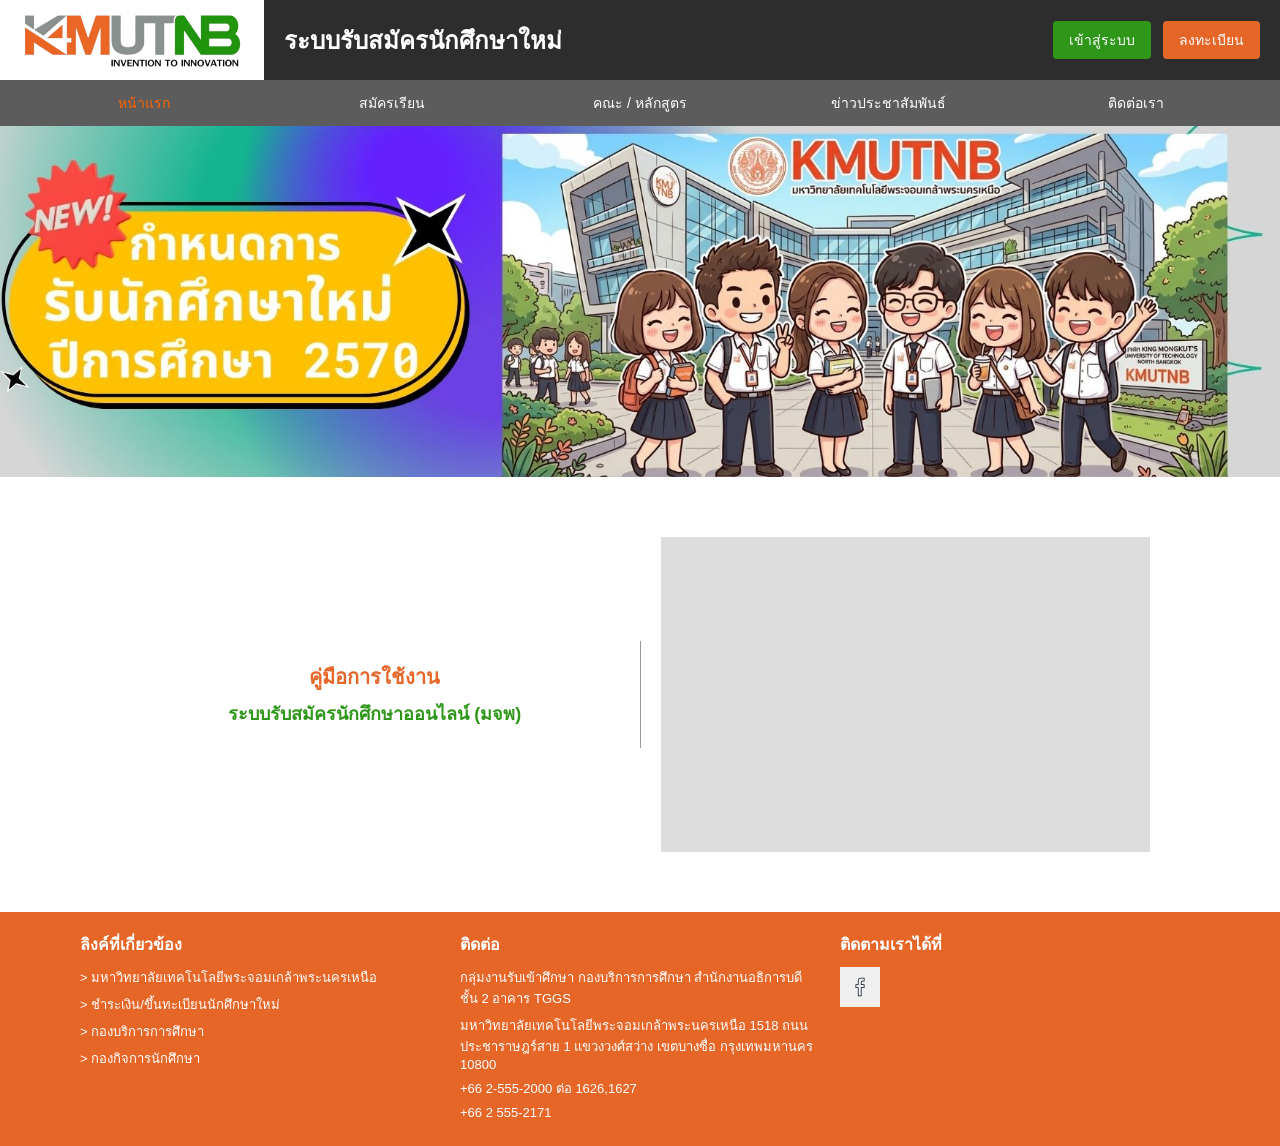
<file: index.html>
<!DOCTYPE html>
<html lang="th">
<head>
    <meta charset="UTF-8">
    <meta name="viewport" content="width=device-width, initial-scale=1.0">
    <title>ระบบรับสมัครนักศึกษาใหม่</title>
    <link rel="stylesheet" href="style.css">
</head>
<body>
    <header class="top-header">
        <div class="logo-header">
            <img src="img/logo-kmutnb.png" alt="KMUTNB">
        </div>
        <div class="header-center">
            <h2>ระบบรับสมัครนักศึกษาใหม่</h2>
        </div>
        <div class="header-right">
            <button type="button" class="btn-green" onclick="location.href='login.html'">เข้าสู่ระบบ</button>
            <button type="button" class="btn-orange" onclick="location.href='register.html'">ลงทะเบียน</button>
        </div>
    </header>

    <nav class="navbar">
        <ul>
            <li><a href="index.html" class="active" >หน้าแรก</a></li>
            <li><a href="login.html">สมัครเรียน</a></li>
            <li><a href="un-course.html" >คณะ / หลักสูตร</a></li>
            <li><a href="un-news.html">ข่าวประชาสัมพันธ์</a></li>
            <li><a href="un-contact.html">ติดต่อเรา</a></li>
        </ul>
    </nav>

    <main>
        <section class="banner">
            <a href="un-news.html">
                <img src="img/b1.jpg" alt="แบนเนอร์ประกาศรับนักศึกษาใหม่"></a>
        </section>

        <section class="guide">
            <div class="guide-text">
                <h3>คู่มือการใช้งาน</h3>
                <p>ระบบรับสมัครนักศึกษาออนไลน์ (มจพ)</p>
            </div>
            <div class="guide-video">
                <div class="video-placeholder">
                    <iframe width="560" height="315" src="https://www.youtube-nocookie.com/embed/QQ3VZ5KVRFU?si=WaV7bdnDfuYrxfXb&amp;controls=0"
                    title="YouTube video player" frameborder="0" allow="accelerometer; autoplay; 
                    clipboard-write; encrypted-media; gyroscope; picture-in-picture; web-share"
                    referrerpolicy="strict-origin-when-cross-origin" allowfullscreen></iframe>
                </div>
            </div>
        </section>
    </main>

    <footer>
        <div class="footer-container">
            <div class="footer-col">
                <h4>ลิงค์ที่เกี่ยวข้อง</h4>
                <ul>
                    <li><a href="https://www.kmutnb.ac.th/" target="_blank">> มหาวิทยาลัยเทคโนโลยีพระจอมเกล้าพระนครเหนือ</a></li>
                    <li><a href="https://reg.kmutnb.ac.th/registrar/home" target="_blank">> ชำระเงิน/ขึ้นทะเบียนนักศึกษาใหม่</a></li>
                    <li><a href="https://acdserv.kmutnb.ac.th/" target="_blank">> กองบริการการศึกษา</a></li>
                    <li><a href="https://sa.op.kmutnb.ac.th/" target="_blank">> กองกิจการนักศึกษา</a></li>
                </ul>
            </div>

            <div class="footer-col">
                <h4>ติดต่อ</h4>
                <p>กลุ่มงานรับเข้าศึกษา กองบริการการศึกษา สำนักงานอธิการบดี ชั้น 2 อาคาร TGGS</p>
                <p>มหาวิทยาลัยเทคโนโลยีพระจอมเกล้าพระนครเหนือ 1518 ถนนประชาราษฎร์สาย 1 แขวงวงศ์สว่าง เขตบางซื่อ กรุงเทพมหานคร 10800</p>
                <p>+66 2-555-2000 ต่อ 1626,1627</p>
                <p>+66 2 555-2171</p>
            </div>

            <div class="footer-col">
                <h4>ติดตามเราได้ที่</h4>
                <a href="https://www.facebook.com/admission.kmutnb" target="_blank">
                    <img src="img/facebook-logo.png" alt="Facebook">
                </a>
            </div>
        </div>
    </footer>
</body>
</html>
</file>
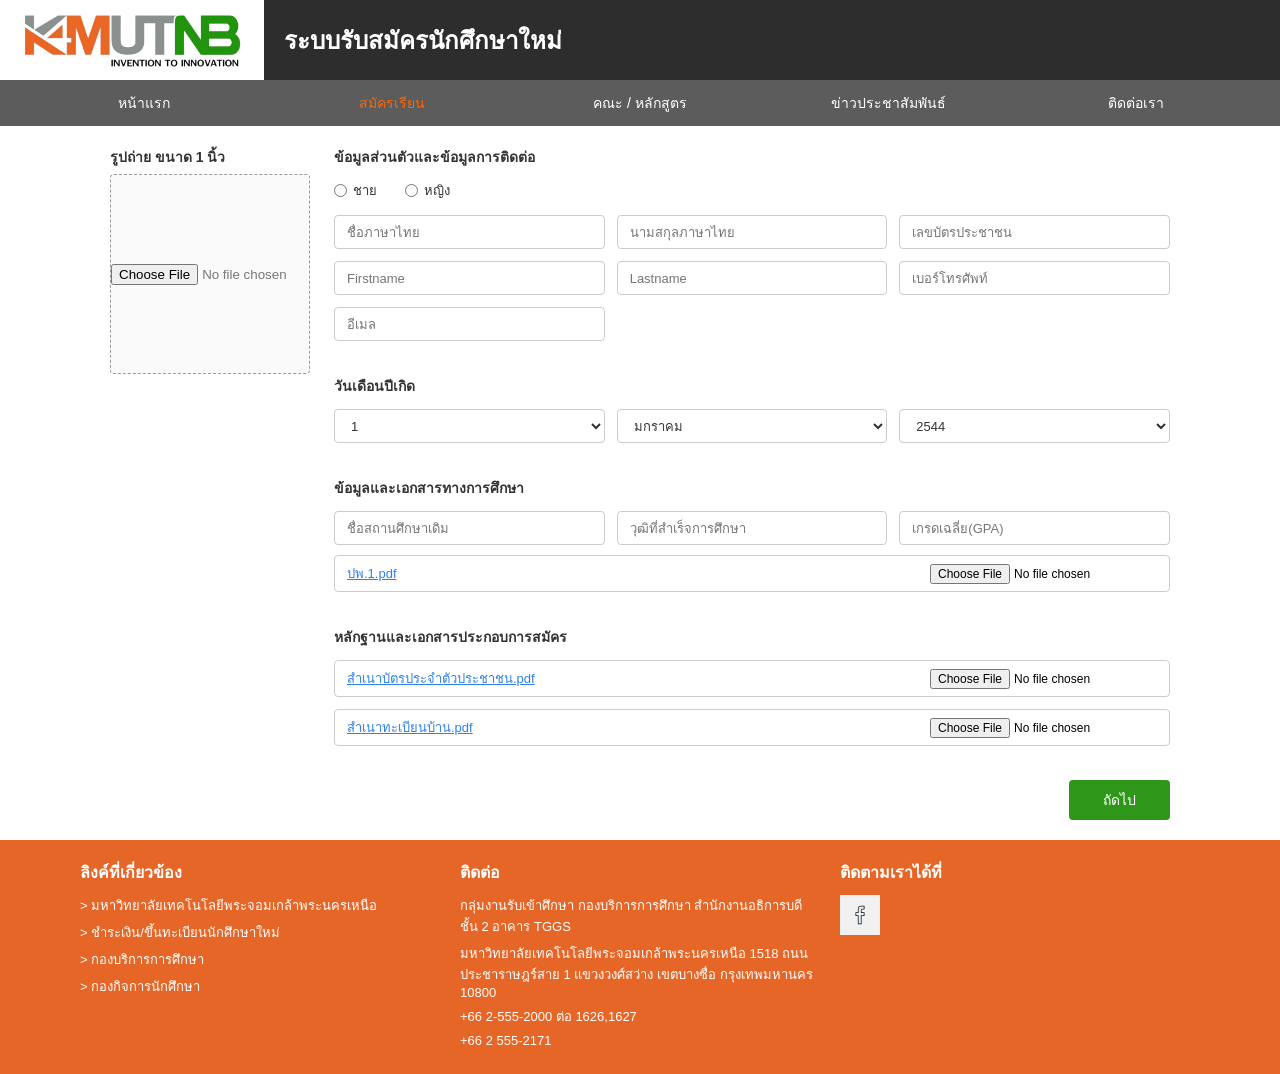
<file: apply.html>
<!DOCTYPE html>
<html lang="th">
<head>
    <meta charset="UTF-8">
    <meta name="viewport" content="width=device-width, initial-scale=1.0">
    <title>สมัครเรียน</title>
    <link rel="stylesheet" href="style.css">
</head>
<body>
    <header class="top-header">
        <div class="logo-header">
            <img src="img/logo-kmutnb.png" alt="KMUTNB">
        </div>
        <div class="header-center">
            <h2>ระบบรับสมัครนักศึกษาใหม่</h2>
        </div>
    </header>

    <nav class="navbar">
        <ul>
            <li><a href="in-home.html">หน้าแรก</a></li>
            <li><a href="apply.html" class="active">สมัครเรียน</a></li>
            <li><a href="in-course.html">คณะ / หลักสูตร</a></li>
            <li><a href="in-news.html">ข่าวประชาสัมพันธ์</a></li>
            <li><a href="in-contact.html">ติดต่อเรา</a></li>
        </ul>
    </nav>

    <main class="apply-page">

        <form class="apply-content">
            <div class="apply-photo">
                <h4>รูปถ่าย ขนาด 1 นิ้ว</h4>
                <label class="photo-box" for="photoUpload">
                    <input type="file" id="photoUpload" accept="image/*">
                </label>
            </div>

            <div class="apply-main">
                <section class="apply-section">
                    <h4>ข้อมูลส่วนตัวและข้อมูลการติดต่อ</h4>
                        <div class="gender-group">
                            <label class="radio-option">
                                <input type="radio" name="gender" value="male"> ชาย
                            </label>
                            <label class="radio-option">
                                <input type="radio" name="gender" value="female"> หญิง
                            </label>
                        </div>
                    <div class="apply-grid cols-3">
                        <input type="text" placeholder="ชื่อภาษาไทย">
                        <input type="text" placeholder="นามสกุลภาษาไทย">
                        <input type="text" placeholder="เลขบัตรประชาชน">
                        <input type="text" placeholder="Firstname">
                        <input type="text" placeholder="Lastname">
                        <input type="tel" placeholder="เบอร์โทรศัพท์">
                        <input type="email" placeholder="อีเมล">
                    </div>
                </section>

                <section class="apply-section">
                    <h4>วันเดือนปีเกิด</h4>
                    <div class="apply-grid cols-3">
                        <select name="day">
                            <option value="1">1</option>
                            <option value="2">2</option>
                            <option value="3">3</option>
                            <option value="4">4</option>
                            <option value="5">5</option>
                            <option value="6">6</option>
                            <option value="7">7</option>
                            <option value="8">8</option>
                            <option value="9">9</option>
                            <option value="10">10</option>
                            <option value="11">11</option>
                            <option value="12">12</option>
                            <option value="13">13</option>
                            <option value="14">14</option>
                            <option value="15">15</option>
                            <option value="16">16</option>
                            <option value="17">17</option>
                            <option value="18">18</option>
                            <option value="19">19</option>
                            <option value="20">20</option>
                            <option value="21">21</option>
                            <option value="22">22</option>
                            <option value="23">23</option>
                            <option value="24">24</option>
                            <option value="25">25</option>
                            <option value="26">26</option>
                            <option value="27">27</option>
                            <option value="28">28</option>
                            <option value="29">29</option>
                            <option value="30">30</option>
                            <option value="31">31</option>
                        </select>
                        <select name="month">
                            <option value="1">มกราคม</option>
                            <option value="2">กุมภาพันธ์</option>
                            <option value="3">มีนาคม</option>
                            <option value="4">เมษายน</option>
                            <option value="5">พฤษภาคม</option>
                            <option value="6">มิถุนายน</option>
                            <option value="7">กรกฎาคม</option>
                            <option value="8">สิงหาคม</option>
                            <option value="9">กันยายน</option>
                            <option value="10">ตุลาคม</option>
                            <option value="11">พฤศจิกายน</option>
                            <option value="12">ธันวาคม</option>
                        </select>
                        <select name="year">
                            <option value="2544">2544</option>
                            <option value="2545">2545</option>
                            <option value="2546">2546</option>
                            <option value="2547">2547</option>
                            <option value="2548">2548</option>
                            <option value="2549">2549</option>
                            <option value="2550">2550</option>
                            <option value="2551">2551</option>
                            <option value="2552">2552</option>
                            <option value="2553">2553</option>
                            <option value="2554">2554</option>
                            <option value="2555">2555</option>
                            <option value="2556">2556</option>
                            <option value="2557">2557</option>
                            <option value="2558">2558</option>
                        </select>
                    </div>
                </section>

                <section class="apply-section">
                    <h4>ข้อมูลและเอกสารทางการศึกษา</h4>
                    <div class="apply-grid cols-3">
                        <input type="text" placeholder="ชื่อสถานศึกษาเดิม">
                        <input type="text" placeholder="วุฒิที่สำเร็จการศึกษา">
                        <input type="text" placeholder="เกรดเฉลี่ย(GPA)">
                    </div>
                    <div class="apply-grid cols-1">
                        <label class="file-field">
                            <span>ปพ.1.pdf</span>
                            <input type="file" accept=".pdf">
                        </label>
                    </div>
                </section>

                <section class="apply-section">
                    <h4>หลักฐานและเอกสารประกอบการสมัคร</h4>
                    <div class="apply-grid cols-1">
                        <label class="file-field">
                            <span>สำเนาบัตรประจำตัวประชาชน.pdf</span>
                            <input type="file" accept=".pdf">
                        </label>
                        <label class="file-field">
                            <span>สำเนาทะเบียนบ้าน.pdf</span>
                            <input type="file" accept=".pdf">
                        </label>
                    </div>
                </section>

                <div class="apply-submit">
                    <button type="button" class="btn-send" onclick="location.href='apply2.html'">ถัดไป</button>
                </div>
            </div>
        </form>
    </main>

    <footer>
        <div class="footer-container">
            <div class="footer-col">
                <h4>ลิงค์ที่เกี่ยวข้อง</h4>
                <ul>
                    <li><a href="https://www.kmutnb.ac.th/" target="_blank">> มหาวิทยาลัยเทคโนโลยีพระจอมเกล้าพระนครเหนือ</a></li>
                    <li><a href="https://reg.kmutnb.ac.th/registrar/home" target="_blank">> ชำระเงิน/ขึ้นทะเบียนนักศึกษาใหม่</a></li>
                    <li><a href="https://acdserv.kmutnb.ac.th/" target="_blank">> กองบริการการศึกษา</a></li>
                    <li><a href="https://sa.op.kmutnb.ac.th/" target="_blank">> กองกิจการนักศึกษา</a></li>
                </ul>
            </div>

            <div class="footer-col">
                <h4>ติดต่อ</h4>
                <p>กลุ่มงานรับเข้าศึกษา กองบริการการศึกษา สำนักงานอธิการบดี ชั้น 2 อาคาร TGGS</p>
                <p>มหาวิทยาลัยเทคโนโลยีพระจอมเกล้าพระนครเหนือ 1518 ถนนประชาราษฎร์สาย 1 แขวงวงศ์สว่าง เขตบางซื่อ กรุงเทพมหานคร 10800</p>
                <p>+66 2-555-2000 ต่อ 1626,1627</p>
                <p>+66 2 555-2171</p>
            </div>

            <div class="footer-col">
                <h4>ติดตามเราได้ที่</h4>
                <a href="https://www.facebook.com/admission.kmutnb" target="_blank">
                    <img src="img/facebook-logo.png" alt="Facebook">
                </a>
            </div>
        </div>
    </footer>
</body>
</html>
</file>
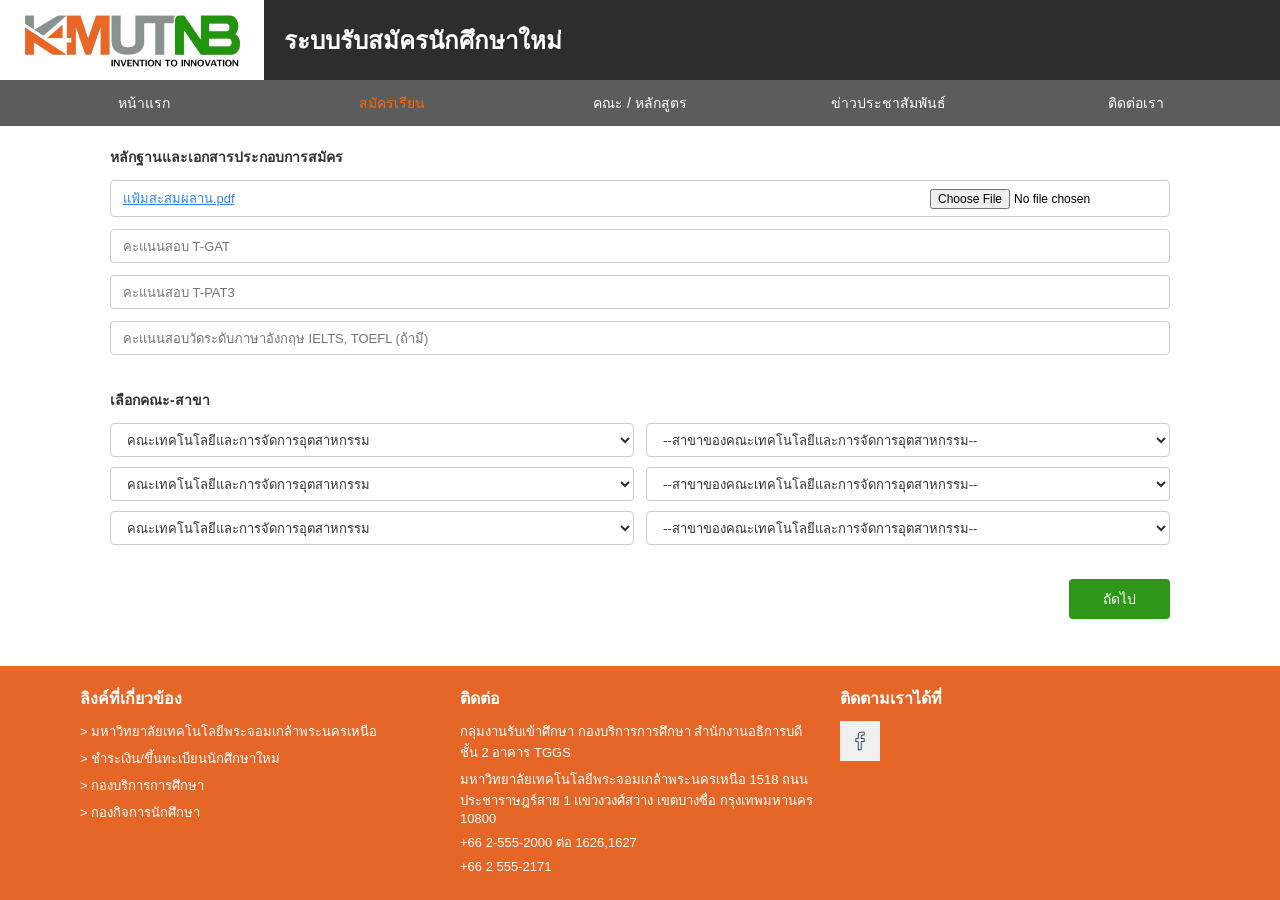
<file: apply2.html>
<!DOCTYPE html>
<html lang="th">
<head>
    <meta charset="UTF-8">
    <meta name="viewport" content="width=device-width, initial-scale=1.0">
    <title>สมัครเรียน</title>
    <link rel="stylesheet" href="style.css">
</head>
<body>
    <header class="top-header">
        <div class="logo-header">
            <img src="img/logo-kmutnb.png" alt="KMUTNB">
        </div>
        <div class="header-center">
            <h2>ระบบรับสมัครนักศึกษาใหม่</h2>
        </div>
    </header>

    <nav class="navbar">
        <ul>
            <li><a href="in-home.html">หน้าแรก</a></li>
            <li><a href="apply.html" class="active">สมัครเรียน</a></li>
            <li><a href="in-course.html">คณะ / หลักสูตร</a></li>
            <li><a href="in-news.html">ข่าวประชาสัมพันธ์</a></li>
            <li><a href="in-contact.html">ติดต่อเรา</a></li>
        </ul>
    </nav>

    <main class="apply-page">

        <form class="apply-content">

            <div class="apply-main">

                <section class="apply-section">
                    <h4>หลักฐานและเอกสารประกอบการสมัคร</h4>
                    <div class="apply-grid cols-1">
                        <label class="file-field">
                            <span>แฟ้มสะสมผลาน.pdf</span>
                            <input type="file" accept=".pdf">
                        </label>
                        <input type="text" placeholder="คะแนนสอบ T-GAT">
                        <input type="text" placeholder="คะแนนสอบ T-PAT3">
                        <input type="text" placeholder="คะแนนสอบวัดระดับภาษาอังกฤษ IELTS, TOEFL (ถ้ามี)">
                    </div>
                </section>

                 <section class="apply-section">
                    <h4>เลือกคณะ-สาขา</h4>
                    <div class="apply-grid cols-2">
                        <select name="day">
                            <option value="คณะเทคโนโลยีและการจัดการอุตสาหกรรม">คณะเทคโนโลยีและการจัดการอุตสาหกรรม</option>
                            <option value="คณะอุตสาหกรรมเกษตรดิจิทัล">คณะอุตสาหกรรมเกษตรดิจิทัล</option>
                            <option value="คณะบริหารธุรกิจและอุตสาหกรรมบริการ">คณะบริหารธุรกิจและอุตสาหกรรมบริการ</option>
                        </select>
                        <select name="month">
                            <option value="-สาขาของคณะเทคโนโลยีและการจัดการอุตสาหกรรม-">--สาขาของคณะเทคโนโลยีและการจัดการอุตสาหกรรม--</option>
                            <option value="เทคโนโลยีเครื่องกล">เทคโนโลยีเครื่องกล</option>
                            <option value="เทคโนโลยีโยธาก่อสร้าง">เทคโนโลยีโยธาก่อสร้าง</option>
                            <option value="เทคโนโลยีสารสนเทศ">เทคโนโลยีสารสนเทศ</option>
                            <option value="วิศวกรรมเกษตร">วิศวกรรมเกษตร</option>
                            <option value="วิศวกรรมสารสนเทศ">วิศวกรรมสารสนเทศ</option>
                            <option value="วิศวกรรมอุตสาหการ">วิศวกรรมอุตสาหการ</option>
                            <option value="-สาขาของคณะอุตสาหกรรมเกษตรดิจิทัล-">--สาขาของคณะอุตสาหกรรมเกษตรดิจิทัล--</option>
                            <option value="เทคโนโลยีการอาหาร">เทคโนโลยีการอาหาร</option>
                            <option value="นวัตกรรม">นวัตกรรม</option>
                            <option value="-สาขาของคณะบริหารธุรกิจและอุตสาหกรรมบริการ-">--สาขาของคณะบริหารธุรกิจและอุตสาหกรรมบริการ--</option>
                            <option value="บริหารธุรกิจ">บริหารธุรกิจ</option>
                            <option value="การท่องเที่ยวและการโรงแรม">การท่องเที่ยวและการโรงแรม</option>
                        </select>
                    </div>
                    <div class="apply-grid cols-2">
                        <select name="day">
                            <option value="คณะเทคโนโลยีและการจัดการอุตสาหกรรม">คณะเทคโนโลยีและการจัดการอุตสาหกรรม</option>
                            <option value="คณะอุตสาหกรรมเกษตรดิจิทัล">คณะอุตสาหกรรมเกษตรดิจิทัล</option>
                            <option value="คณะบริหารธุรกิจและอุตสาหกรรมบริการ">คณะบริหารธุรกิจและอุตสาหกรรมบริการ</option>
                        </select>
                        <select name="month">
                            <option value="-สาขาของคณะเทคโนโลยีและการจัดการอุตสาหกรรม-">--สาขาของคณะเทคโนโลยีและการจัดการอุตสาหกรรม--</option>
                            <option value="เทคโนโลยีเครื่องกล">เทคโนโลยีเครื่องกล</option>
                            <option value="เทคโนโลยีโยธาก่อสร้าง">เทคโนโลยีโยธาก่อสร้าง</option>
                            <option value="เทคโนโลยีสารสนเทศ">เทคโนโลยีสารสนเทศ</option>
                            <option value="วิศวกรรมเกษตร">วิศวกรรมเกษตร</option>
                            <option value="วิศวกรรมสารสนเทศ">วิศวกรรมสารสนเทศ</option>
                            <option value="วิศวกรรมอุตสาหการ">วิศวกรรมอุตสาหการ</option>
                            <option value="-สาขาของคณะอุตสาหกรรมเกษตรดิจิทัล-">--สาขาของคณะอุตสาหกรรมเกษตรดิจิทัล--</option>
                            <option value="เทคโนโลยีการอาหาร">เทคโนโลยีการอาหาร</option>
                            <option value="นวัตกรรม">นวัตกรรม</option>
                            <option value="-สาขาของคณะบริหารธุรกิจและอุตสาหกรรมบริการ-">--สาขาของคณะบริหารธุรกิจและอุตสาหกรรมบริการ--</option>
                            <option value="บริหารธุรกิจ">บริหารธุรกิจ</option>
                            <option value="การท่องเที่ยวและการโรงแรม">การท่องเที่ยวและการโรงแรม</option>
                        </select>
                    </div>
                    <div class="apply-grid cols-2">
                        <select name="day">
                            <option value="คณะเทคโนโลยีและการจัดการอุตสาหกรรม">คณะเทคโนโลยีและการจัดการอุตสาหกรรม</option>
                            <option value="คณะอุตสาหกรรมเกษตรดิจิทัล">คณะอุตสาหกรรมเกษตรดิจิทัล</option>
                            <option value="คณะบริหารธุรกิจและอุตสาหกรรมบริการ">คณะบริหารธุรกิจและอุตสาหกรรมบริการ</option>
                        </select>
                        <select name="month">
                            <option value="-สาขาของคณะเทคโนโลยีและการจัดการอุตสาหกรรม-">--สาขาของคณะเทคโนโลยีและการจัดการอุตสาหกรรม--</option>
                            <option value="เทคโนโลยีเครื่องกล">เทคโนโลยีเครื่องกล</option>
                            <option value="เทคโนโลยีโยธาก่อสร้าง">เทคโนโลยีโยธาก่อสร้าง</option>
                            <option value="เทคโนโลยีสารสนเทศ">เทคโนโลยีสารสนเทศ</option>
                            <option value="วิศวกรรมเกษตร">วิศวกรรมเกษตร</option>
                            <option value="วิศวกรรมสารสนเทศ">วิศวกรรมสารสนเทศ</option>
                            <option value="วิศวกรรมอุตสาหการ">วิศวกรรมอุตสาหการ</option>
                            <option value="-สาขาของคณะอุตสาหกรรมเกษตรดิจิทัล-">--สาขาของคณะอุตสาหกรรมเกษตรดิจิทัล--</option>
                            <option value="เทคโนโลยีการอาหาร">เทคโนโลยีการอาหาร</option>
                            <option value="นวัตกรรม">นวัตกรรม</option>
                            <option value="-สาขาของคณะบริหารธุรกิจและอุตสาหกรรมบริการ-">--สาขาของคณะบริหารธุรกิจและอุตสาหกรรมบริการ--</option>
                            <option value="บริหารธุรกิจ">บริหารธุรกิจ</option>
                            <option value="การท่องเที่ยวและการโรงแรม">การท่องเที่ยวและการโรงแรม</option>
                        </select>
                    </div>
                </section>
                <div class="apply-submit">
                    <button type="button" class="btn-send" onclick="location.href='confirm.html'">ถัดไป</button>
                </div>
            </div>
        </form>
    </main>

    <footer>
        <div class="footer-container">
            <div class="footer-col">
                <h4>ลิงค์ที่เกี่ยวข้อง</h4>
                <ul>
                    <li><a href="https://www.kmutnb.ac.th/" target="_blank">> มหาวิทยาลัยเทคโนโลยีพระจอมเกล้าพระนครเหนือ</a></li>
                    <li><a href="https://reg.kmutnb.ac.th/registrar/home" target="_blank">> ชำระเงิน/ขึ้นทะเบียนนักศึกษาใหม่</a></li>
                    <li><a href="https://acdserv.kmutnb.ac.th/" target="_blank">> กองบริการการศึกษา</a></li>
                    <li><a href="https://sa.op.kmutnb.ac.th/" target="_blank">> กองกิจการนักศึกษา</a></li>
                </ul>
            </div>

            <div class="footer-col">
                <h4>ติดต่อ</h4>
                <p>กลุ่มงานรับเข้าศึกษา กองบริการการศึกษา สำนักงานอธิการบดี ชั้น 2 อาคาร TGGS</p>
                <p>มหาวิทยาลัยเทคโนโลยีพระจอมเกล้าพระนครเหนือ 1518 ถนนประชาราษฎร์สาย 1 แขวงวงศ์สว่าง เขตบางซื่อ กรุงเทพมหานคร 10800</p>
                <p>+66 2-555-2000 ต่อ 1626,1627</p>
                <p>+66 2 555-2171</p>
            </div>

            <div class="footer-col">
                <h4>ติดตามเราได้ที่</h4>
                <a href="https://www.facebook.com/admission.kmutnb" target="_blank">
                    <img src="img/facebook-logo.png" alt="Facebook">
                </a>
            </div>
        </div>
    </footer>
</body>
</html>
</file>
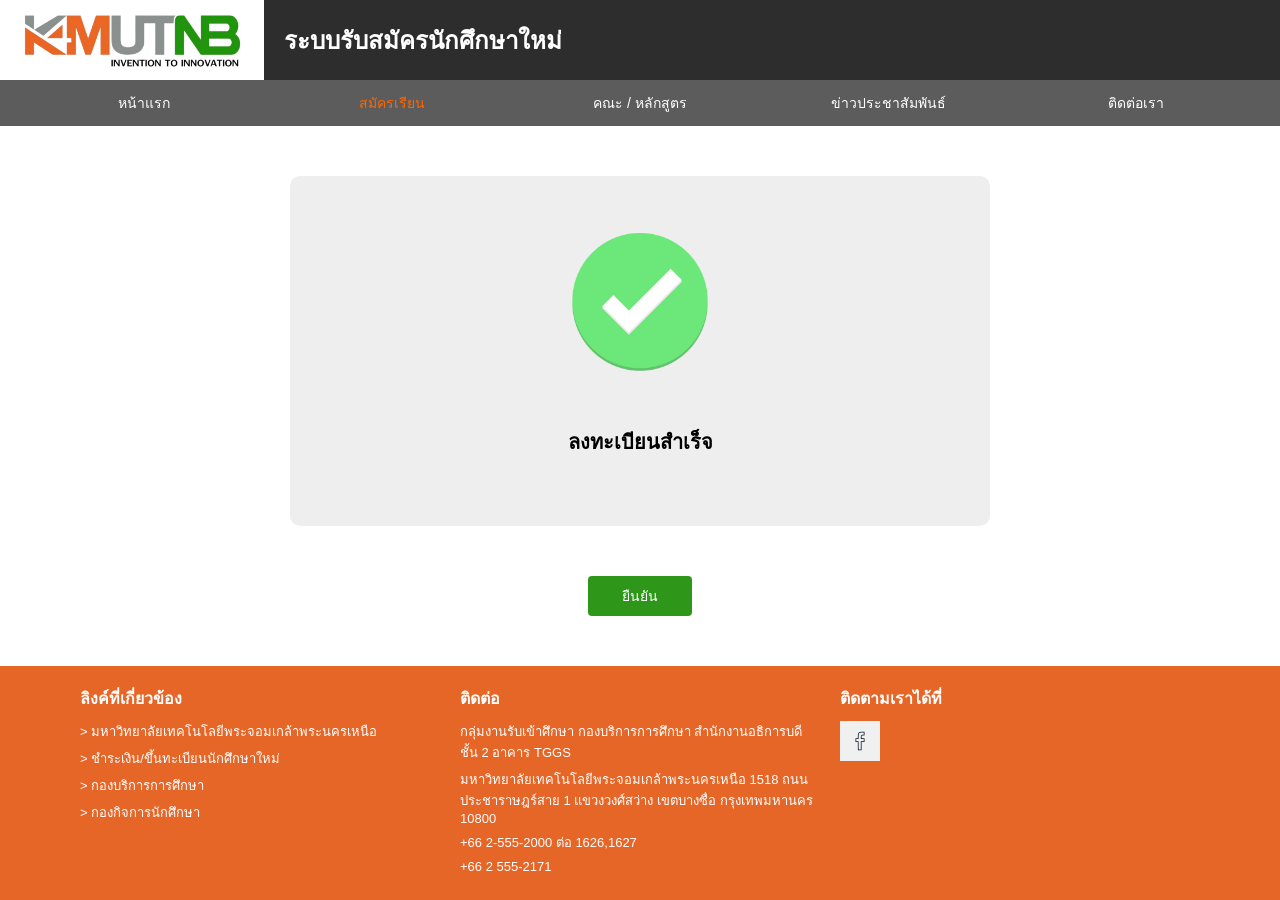
<file: confirm.html>
<!DOCTYPE html>
<html lang="th">
<head>
    <meta charset="UTF-8">
    <meta name="viewport" content="width=device-width, initial-scale=1.0">
    <title>สมัครเรียน</title>
    <link rel="stylesheet" href="style.css">
</head>
<body>
    <header class="top-header">
        <div class="logo-header">
            <img src="img/logo-kmutnb.png" alt="KMUTNB">
        </div>
        <div class="header-center">
            <h2>ระบบรับสมัครนักศึกษาใหม่</h2>
        </div>
    </header>

    <nav class="navbar">
        <ul>
            <li><a href="in-home.html">หน้าแรก</a></li>
            <li><a href="apply.html" class="active">สมัครเรียน</a></li>
            <li><a href="in-course.html">คณะ / หลักสูตร</a></li>
            <li><a href="in-news.html">ข่าวประชาสัมพันธ์</a></li>
            <li><a href="in-contact.html">ติดต่อเรา</a></li>
        </ul>
    </nav>

   <main class="register-page">
        <form class="register-box">
            <img src="img/ok-1976099_1280.png" alt="Confirm" class="confirm-image">
            <h3>ลงทะเบียนสำเร็จ</h3>
        </form>
    </main>
    <div class="confirm">
        <button type="button" class="btn-send" onclick="location.href='in-home.html'">ยืนยัน</button>
    </div>
    <footer>
        <div class="footer-container">
            <div class="footer-col">
                <h4>ลิงค์ที่เกี่ยวข้อง</h4>
                <ul>
                    <li><a href="https://www.kmutnb.ac.th/" target="_blank">> มหาวิทยาลัยเทคโนโลยีพระจอมเกล้าพระนครเหนือ</a></li>
                    <li><a href="https://reg.kmutnb.ac.th/registrar/home" target="_blank">> ชำระเงิน/ขึ้นทะเบียนนักศึกษาใหม่</a></li>
                    <li><a href="https://acdserv.kmutnb.ac.th/" target="_blank">> กองบริการการศึกษา</a></li>
                    <li><a href="https://sa.op.kmutnb.ac.th/" target="_blank">> กองกิจการนักศึกษา</a></li>
                </ul>
            </div>

            <div class="footer-col">
                <h4>ติดต่อ</h4>
                <p>กลุ่มงานรับเข้าศึกษา กองบริการการศึกษา สำนักงานอธิการบดี ชั้น 2 อาคาร TGGS</p>
                <p>มหาวิทยาลัยเทคโนโลยีพระจอมเกล้าพระนครเหนือ 1518 ถนนประชาราษฎร์สาย 1 แขวงวงศ์สว่าง เขตบางซื่อ กรุงเทพมหานคร 10800</p>
                <p>+66 2-555-2000 ต่อ 1626,1627</p>
                <p>+66 2 555-2171</p>
            </div>

            <div class="footer-col">
                <h4>ติดตามเราได้ที่</h4>
                <a href="https://www.facebook.com/admission.kmutnb" target="_blank">
                    <img src="img/facebook-logo.png" alt="Facebook">
                </a>
            </div>
        </div>
    </footer>
</body>
</html>
</file>
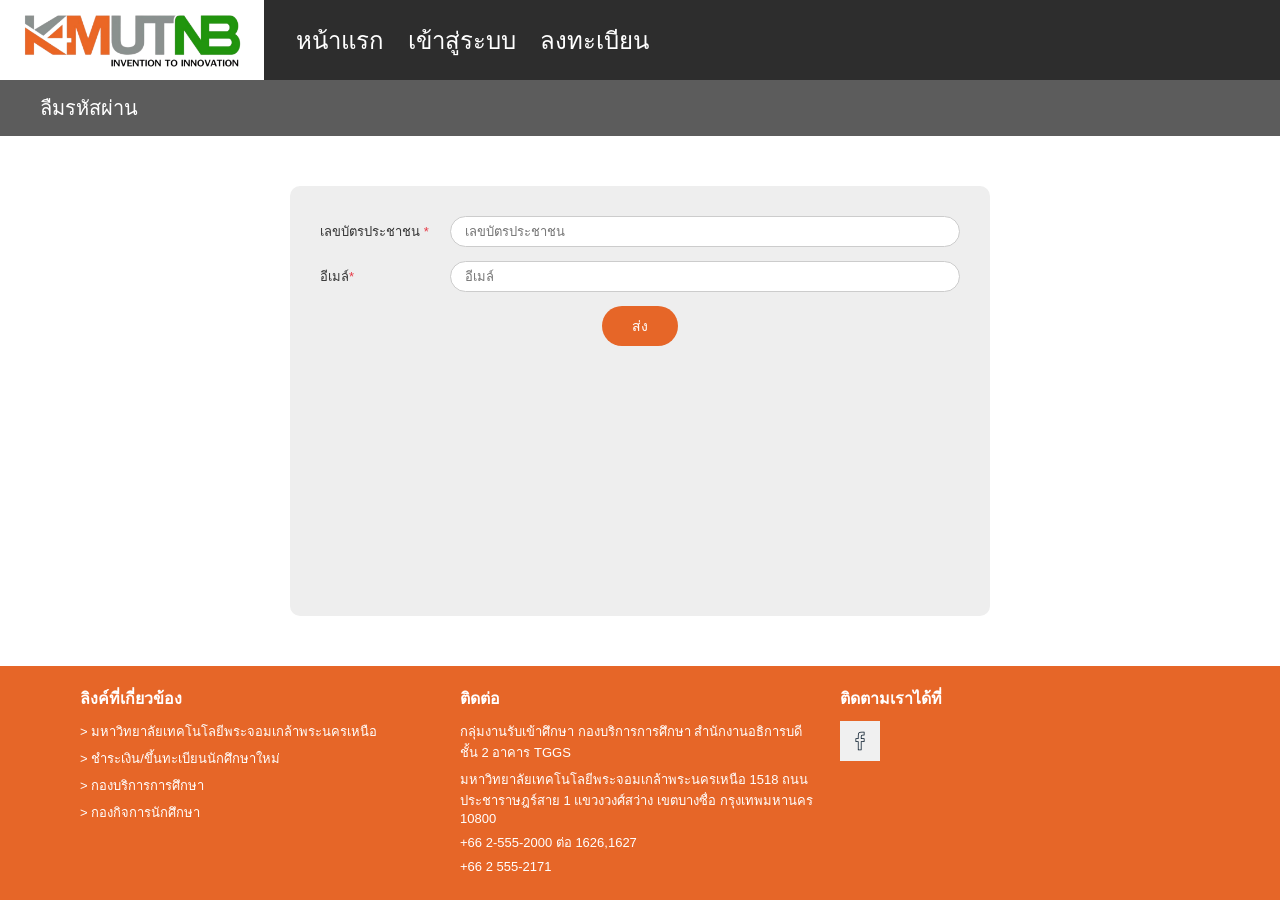
<file: Forgot.html>
<!DOCTYPE html>
<html lang="th">
<head>
    <meta charset="UTF-8">
    <meta name="viewport" content="width=device-width, initial-scale=1.0">
    <title>เข้าสู่ระบบ</title>
    <link rel="stylesheet" href="style.css">
</head>
<body>
    <header class="top-header">
        <div class="logo-header">
            <img src="img/logo-kmutnb.png" alt="KMUTNB">
        </div>
        <div class="header-center">
            <ul>
                <li><a href="index.html">หน้าแรก</a></li>
                <li><a href="login.html">เข้าสู่ระบบ</a></li>
                <li><a href="register.html">ลงทะเบียน</a></li>
            </ul>
        </div>
    </header>

    <nav class="navbar-2">
        <ul>
            <li>ลืมรหัสผ่าน</li>
        </ul>
    </nav>

    <main class="register-page">
        <form class="register-box">
            <div class="form-row">
                <label>เลขบัตรประชาชน <span class="required">*</span></label>
                <input type="text" placeholder="เลขบัตรประชาชน" required>
            </div>
            <div class="form-row">
                <label>อีเมล์<span class="required">*</span></label>
                <input type="text" placeholder="อีเมล์" required>
            </div>
            <div class="register-submit">
                <button type="button" class="btn-register" onclick="location.href='login.html'">ส่ง</button>
            </div>
        </form>
    </main>

    <footer>
        <div class="footer-container">
            <div class="footer-col">
                <h4>ลิงค์ที่เกี่ยวข้อง</h4>
                <ul>
                    <li><a href="https://www.kmutnb.ac.th/" target="_blank">> มหาวิทยาลัยเทคโนโลยีพระจอมเกล้าพระนครเหนือ</a></li>
                    <li><a href="https://reg.kmutnb.ac.th/registrar/home" target="_blank">> ชำระเงิน/ขึ้นทะเบียนนักศึกษาใหม่</a></li>
                    <li><a href="https://acdserv.kmutnb.ac.th/" target="_blank">> กองบริการการศึกษา</a></li>
                    <li><a href="https://sa.op.kmutnb.ac.th/" target="_blank">> กองกิจการนักศึกษา</a></li>
                </ul>
            </div>

            <div class="footer-col">
                <h4>ติดต่อ</h4>
                <p>กลุ่มงานรับเข้าศึกษา กองบริการการศึกษา สำนักงานอธิการบดี ชั้น 2 อาคาร TGGS</p>
                <p>มหาวิทยาลัยเทคโนโลยีพระจอมเกล้าพระนครเหนือ 1518 ถนนประชาราษฎร์สาย 1 แขวงวงศ์สว่าง เขตบางซื่อ กรุงเทพมหานคร 10800</p>
                <p>+66 2-555-2000 ต่อ 1626,1627</p>
                <p>+66 2 555-2171</p>
            </div>

            <div class="footer-col">
                <h4>ติดตามเราได้ที่</h4>
                <a href="https://www.facebook.com/admission.kmutnb" target="_blank">
                    <img src="img/facebook-logo.png" alt="Facebook">
                </a>
            </div>
        </div>
    </footer>
</body>
</html>
</file>
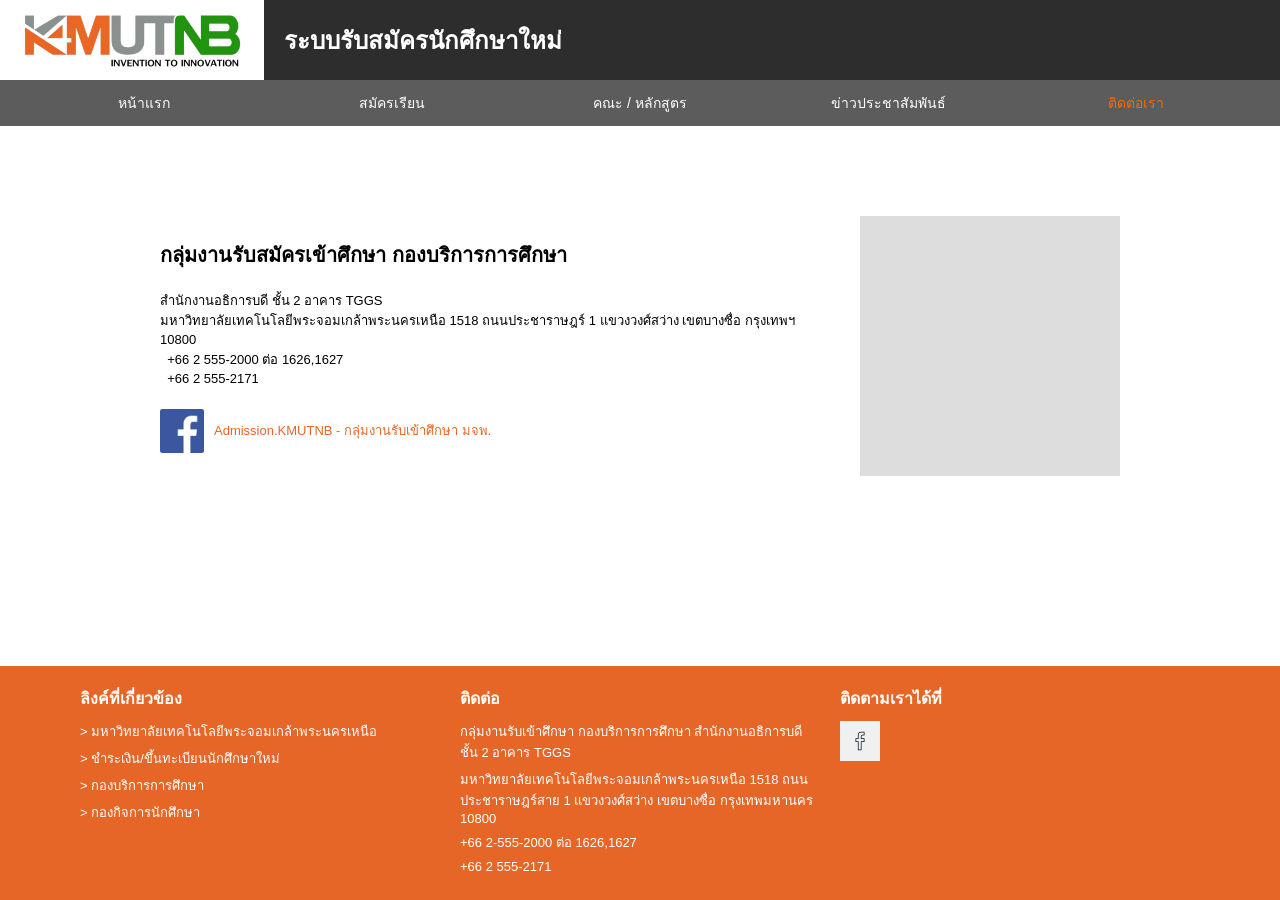
<file: in-contact.html>
<!DOCTYPE html>
<html lang="th">
<head>
    <meta charset="UTF-8">
    <meta name="viewport" content="width=device-width, initial-scale=1.0">
    <title>ติดต่อเรา</title>
    <link rel="stylesheet" href="style.css">
</head>
<body>
    <header class="top-header">
        <div class="logo-header">
            <img src="img/logo-kmutnb.png" alt="KMUTNB">
        </div>
        <div class="header-center">
            <h2>ระบบรับสมัครนักศึกษาใหม่</h2>
        </div>
    </header>

    <nav class="navbar">
        <ul>
            <li><a href="in-home.html">หน้าแรก</a></li>
            <li><a href="apply.html">สมัครเรียน</a></li>
            <li><a href="in-course.html">คณะ / หลักสูตร</a></li>
            <li><a href="in-news.html">ข่าวประชาสัมพันธ์</a></li>
            <li><a href="in-contact.html" class="active">ติดต่อเรา</a></li>
        </ul>
    </nav>

    <main class="contact-page">
        <section class="contact">
            <div class="contact-info">
                <h3>กลุ่มงานรับสมัครเข้าศึกษา กองบริการการศึกษา</h3>
                <p class="contact-address">
                    สำนักงานอธิการบดี ชั้น 2 อาคาร TGGS<br>
                    มหาวิทยาลัยเทคโนโลยีพระจอมเกล้าพระนครเหนือ 1518 ถนนประชาราษฎร์ 1 แขวงวงศ์สว่าง เขตบางซื่อ กรุงเทพฯ 10800<br>
                    &nbsp;&nbsp;+66 2 555-2000 ต่อ 1626,1627<br>
                    &nbsp;&nbsp;+66 2 555-2171
                </p>
                <a class="contact-fb" href="https://www.facebook.com/admission.kmutnb" target="_blank">
                    <img src="img/facebook-logo-blue.png" alt="Facebook">
                    <span>Admission.KMUTNB - กลุ่มงานรับเข้าศึกษา มจพ.</span>
                </a>
            </div>

            <div class="contact-map">
                <div class="map-placeholder">
                    <iframe src="https://www.google.com/maps/embed?pb=!1m18!1m12!1m3!1d3874.336021220893!2d100.5115529759196!3d13.81885028658005!2m3!1f0!2f0!3f0!3m2!1i1024!2i768!4f13.1!3m3!1m2!1s0x30e29b9bc62c08f5%3A0xa7082ce4308e41a4![base64]!5e0!3m2!1sth!2sth!4v1790587177417!5m2!1sth!2sth"
                    width="600" height="450" style="border:0;" allowfullscreen="" loading="lazy"
                    referrerpolicy="strict-origin-when-cross-origin"></iframe>
                </div>
            </div>
        </section>
    </main>

    <footer>
        <div class="footer-container">
            <div class="footer-col">
                <h4>ลิงค์ที่เกี่ยวข้อง</h4>
                <ul>
                    <li><a href="https://www.kmutnb.ac.th/" target="_blank">> มหาวิทยาลัยเทคโนโลยีพระจอมเกล้าพระนครเหนือ</a></li>
                    <li><a href="https://reg.kmutnb.ac.th/registrar/home" target="_blank">> ชำระเงิน/ขึ้นทะเบียนนักศึกษาใหม่</a></li>
                    <li><a href="https://acdserv.kmutnb.ac.th/" target="_blank">> กองบริการการศึกษา</a></li>
                    <li><a href="https://sa.op.kmutnb.ac.th/" target="_blank">> กองกิจการนักศึกษา</a></li>
                </ul>
            </div>

            <div class="footer-col">
                <h4>ติดต่อ</h4>
                <p>กลุ่มงานรับเข้าศึกษา กองบริการการศึกษา สำนักงานอธิการบดี ชั้น 2 อาคาร TGGS</p>
                <p>มหาวิทยาลัยเทคโนโลยีพระจอมเกล้าพระนครเหนือ 1518 ถนนประชาราษฎร์สาย 1 แขวงวงศ์สว่าง เขตบางซื่อ กรุงเทพมหานคร 10800</p>
                <p>+66 2-555-2000 ต่อ 1626,1627</p>
                <p>+66 2 555-2171</p>
            </div>

            <div class="footer-col">
                <h4>ติดตามเราได้ที่</h4>
                <a href="https://www.facebook.com/admission.kmutnb" target="_blank">
                    <img src="img/facebook-logo.png" alt="Facebook">
                </a>
            </div>
        </div>
    </footer>
</body>
</html>
</file>
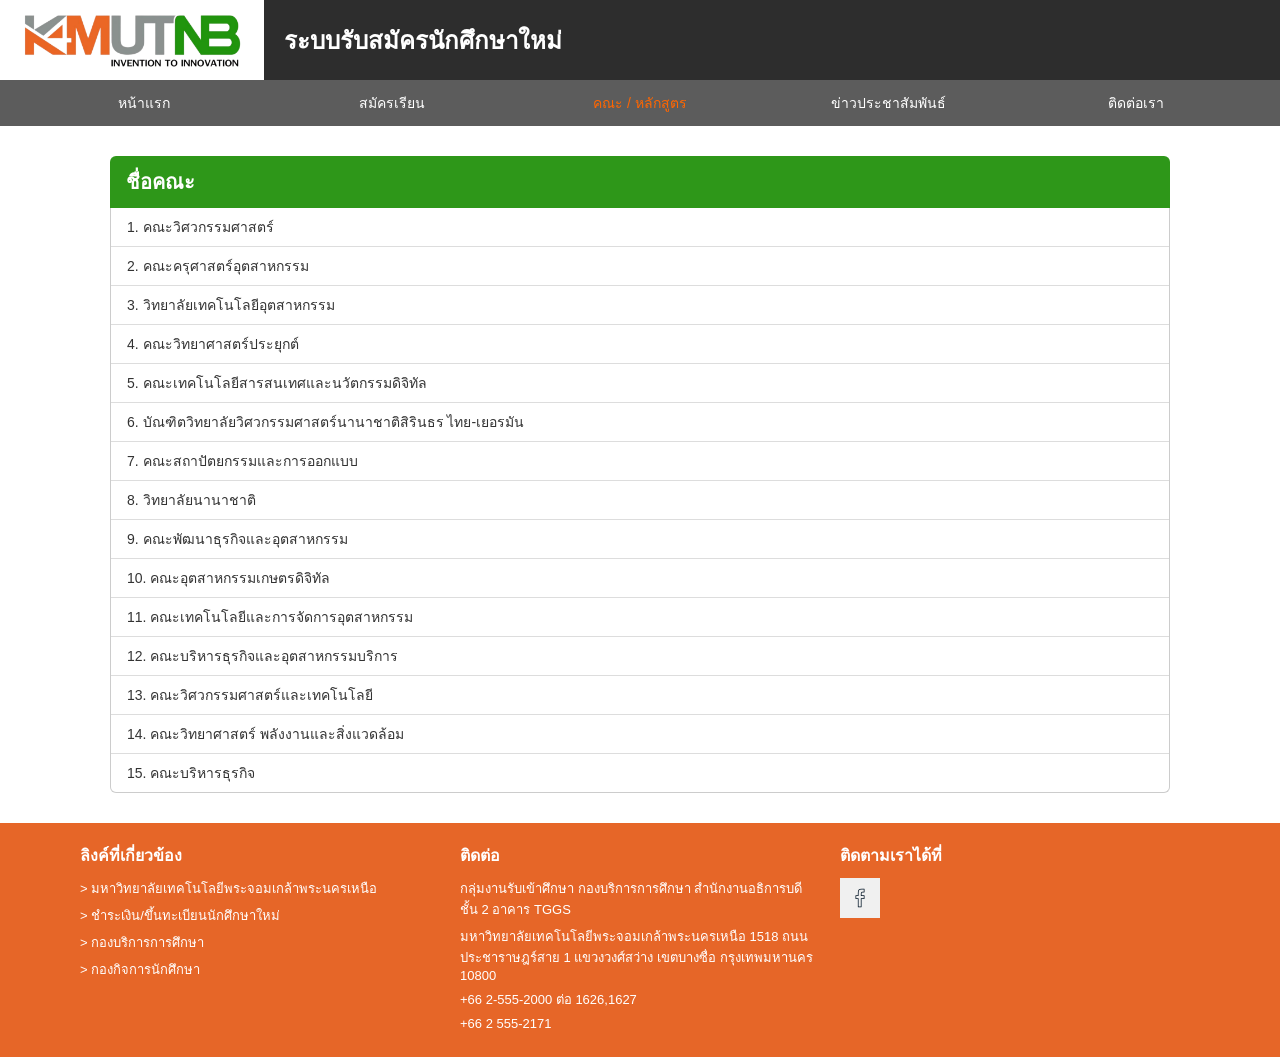
<file: in-course.html>
<!DOCTYPE html>
<html lang="th">
<head>
    <meta charset="UTF-8">
    <meta name="viewport" content="width=device-width, initial-scale=1.0">
    <title>ชื่อคณะ</title>
    <link rel="stylesheet" href="style.css">
</head>
<body>
    <header class="top-header">
        <div class="logo-header">
            <img src="img/logo-kmutnb.png" alt="KMUTNB">
        </div>
        <div class="header-center">
            <h2>ระบบรับสมัครนักศึกษาใหม่</h2>
        </div>
    </header>

    <nav class="navbar">
        <ul>
            <li><a href="in-home.html">หน้าแรก</a></li>
            <li><a href="/apply.html">สมัครเรียน</a></li>
            <li><a href="in-course.html"class="active">คณะ / หลักสูตร</a></li>
            <li><a href="in-news.html">ข่าวประชาสัมพันธ์</a></li>
            <li><a href="in-contact.html">ติดต่อเรา</a></li>
        </ul>
        </ul>
    </nav>

    <main>
        <section class="faculty">
            <h3 class="faculty-title">ชื่อคณะ</h3>
            <ul class="faculty-list">
                <li><a href="https://www.kmutnb.ac.th/faculty-and-agencies/bangkok/faculty-of-engineering.aspx" target="_blank">1. คณะวิศวกรรมศาสตร์</a></li>
                <li><a href="https://www.kmutnb.ac.th/faculty-and-agencies/bangkok/faculty-of-technical-education.aspx" target="_blank">2. คณะครุศาสตร์อุตสาหกรรม</a></li>
                <li><a href="https://www.kmutnb.ac.th/faculty-and-agencies/bangkok/college-of-industrial-technology.aspx" target="_blank">3. วิทยาลัยเทคโนโลยีอุตสาหกรรม</a></li>
                <li><a href="https://www.kmutnb.ac.th/faculty-and-agencies/bangkok/faculty-of-applied-science.aspx" target="_blank">4. คณะวิทยาศาสตร์ประยุกต์</a></li>
                <li><a href="https://www.kmutnb.ac.th/faculty-and-agencies/bangkok/faculty-of-information-technology-and-digital-inno.aspx" target="_blank">5. คณะเทคโนโลยีสารสนเทศและนวัตกรรมดิจิทัล</a></li>
                <li><a href="https://tggs.kmutnb.ac.th/undergraduate-th" target="_blank">6. บัณฑิตวิทยาลัยวิศวกรรมศาสตร์นานาชาติสิรินธร ไทย-เยอรมัน</a></li>
                <li><a href="https://www.kmutnb.ac.th/faculty-and-agencies/bangkok/%E0%B8%84%E0%B8%93%E0%B8%B0%E0%B8%AA%E0%B8%96%E0%B8%B2%E0%B8%9B%E0%B8%95%E0%B8%A2%E0%B8%81%E0%B8%A3%E0%B8%A3%E0%B8%A1%E0%B9%81%E0%B8%A5%E0%B8%B0%E0%B8%81%E0%B8%B2%E0%B8%A3%E0%B8%AD%E0%B8%AD%E0%B8%81%E0%B9%81%E0%B8%9A%E0%B8%9A.aspx" target="_blank">7. คณะสถาปัตยกรรมและการออกแบบ</a></li>
                <li><a href="https://www.kmutnb.ac.th/faculty-and-agencies/bangkok/international-college-of-kmutnb.aspx" target="_blank">8. วิทยาลัยนานาชาติ</a></li>
                <li><a href="https://www.kmutnb.ac.th/faculty-and-agencies/bangkok/faculty-of-business-and-industrial-development.aspx" target="_blank">9. คณะพัฒนาธุรกิจและอุตสาหกรรม</a></li>
                <li><a href="https://www.kmutnb.ac.th/faculty-and-agencies/prachin-campus/%E0%B8%84%E0%B8%93%E0%B8%B0%E0%B8%AD%E0%B8%95%E0%B8%AA%E0%B8%B2%E0%B8%AB%E0%B8%81%E0%B8%A3%E0%B8%A3%E0%B8%A1%E0%B9%81%E0%B8%A5%E0%B8%B0%E0%B8%81%E0%B8%B2%E0%B8%A3%E0%B9%80%E0%B8%81%E0%B8%A9%E0%B8%95%E0%B8%A3.aspx" target="_blank">10. คณะอุตสาหกรรมเกษตรดิจิทัล</a></li>
                <li><a href="https://www.kmutnb.ac.th/faculty-and-agencies/prachin-campus/faculty-of-Industrial-technology-and-management.aspx" target="_blank">11. คณะเทคโนโลยีและการจัดการอุตสาหกรรม</a></li>
                <li><a href="https://www.kmutnb.ac.th/faculty-and-agencies/prachin-campus/%E0%B8%84%E0%B8%93%E0%B8%B0%E0%B8%9A%E0%B8%A3%E0%B8%AB%E0%B8%B2%E0%B8%A3%E0%B8%98%E0%B8%A3%E0%B8%81%E0%B8%88%E0%B9%81%E0%B8%A5%E0%B8%B0%E0%B8%AD%E0%B8%95%E0%B8%AA%E0%B8%B2%E0%B8%AB%E0%B8%81%E0%B8%A3%E0%B8%A3%E0%B8%A1%E0%B8%9A%E0%B8%A3%E0%B8%81%E0%B8%B2%E0%B8%A3.aspx" target="_blank">12. คณะบริหารธุรกิจและอุตสาหกรรมบริการ</a></li>
                <li><a href="https://www.kmutnb.ac.th/faculty-and-agencies/rayong-campus/faculty-of-engineering-and-technology.aspx" target="_blank">13. คณะวิศวกรรมศาสตร์และเทคโนโลยี</a></li>
                <li><a href="https://www.kmutnb.ac.th/faculty-and-agencies/rayong-campus/faculty-of-science-energy-and-environment.aspx" target="_blank">14. คณะวิทยาศาสตร์ พลังงานและสิ่งแวดล้อม</a></li>
                <li><a href="https://www.kmutnb.ac.th/faculty-and-agencies/rayong-campus/faculty-of-business-administration.aspx" target="_blank">15. คณะบริหารธุรกิจ</a></li>
            </ul>
        </section>
    </main>

    <footer>
        <div class="footer-container">
            <div class="footer-col">
                <h4>ลิงค์ที่เกี่ยวข้อง</h4>
                <ul>
                    <li><a href="https://www.kmutnb.ac.th/" target="_blank">> มหาวิทยาลัยเทคโนโลยีพระจอมเกล้าพระนครเหนือ</a></li>
                    <li><a href="https://reg.kmutnb.ac.th/registrar/home" target="_blank">> ชำระเงิน/ขึ้นทะเบียนนักศึกษาใหม่</a></li>
                    <li><a href="https://acdserv.kmutnb.ac.th/" target="_blank">> กองบริการการศึกษา</a></li>
                    <li><a href="https://sa.op.kmutnb.ac.th/" target="_blank">> กองกิจการนักศึกษา</a></li>
                </ul>
            </div>

            <div class="footer-col">
                <h4>ติดต่อ</h4>
                <p>กลุ่มงานรับเข้าศึกษา กองบริการการศึกษา สำนักงานอธิการบดี ชั้น 2 อาคาร TGGS</p>
                <p>มหาวิทยาลัยเทคโนโลยีพระจอมเกล้าพระนครเหนือ 1518 ถนนประชาราษฎร์สาย 1 แขวงวงศ์สว่าง เขตบางซื่อ กรุงเทพมหานคร 10800</p>
                <p>+66 2-555-2000 ต่อ 1626,1627</p>
                <p>+66 2 555-2171</p>
            </div>

            <div class="footer-col">
                <h4>ติดตามเราได้ที่</h4>
                <a href="https://www.facebook.com/admission.kmutnb" target="_blank">
                    <img src="img/facebook-logo.png" alt="Facebook">
                </a>
            </div>
        </div>
    </footer>
</body>
</html>
</file>
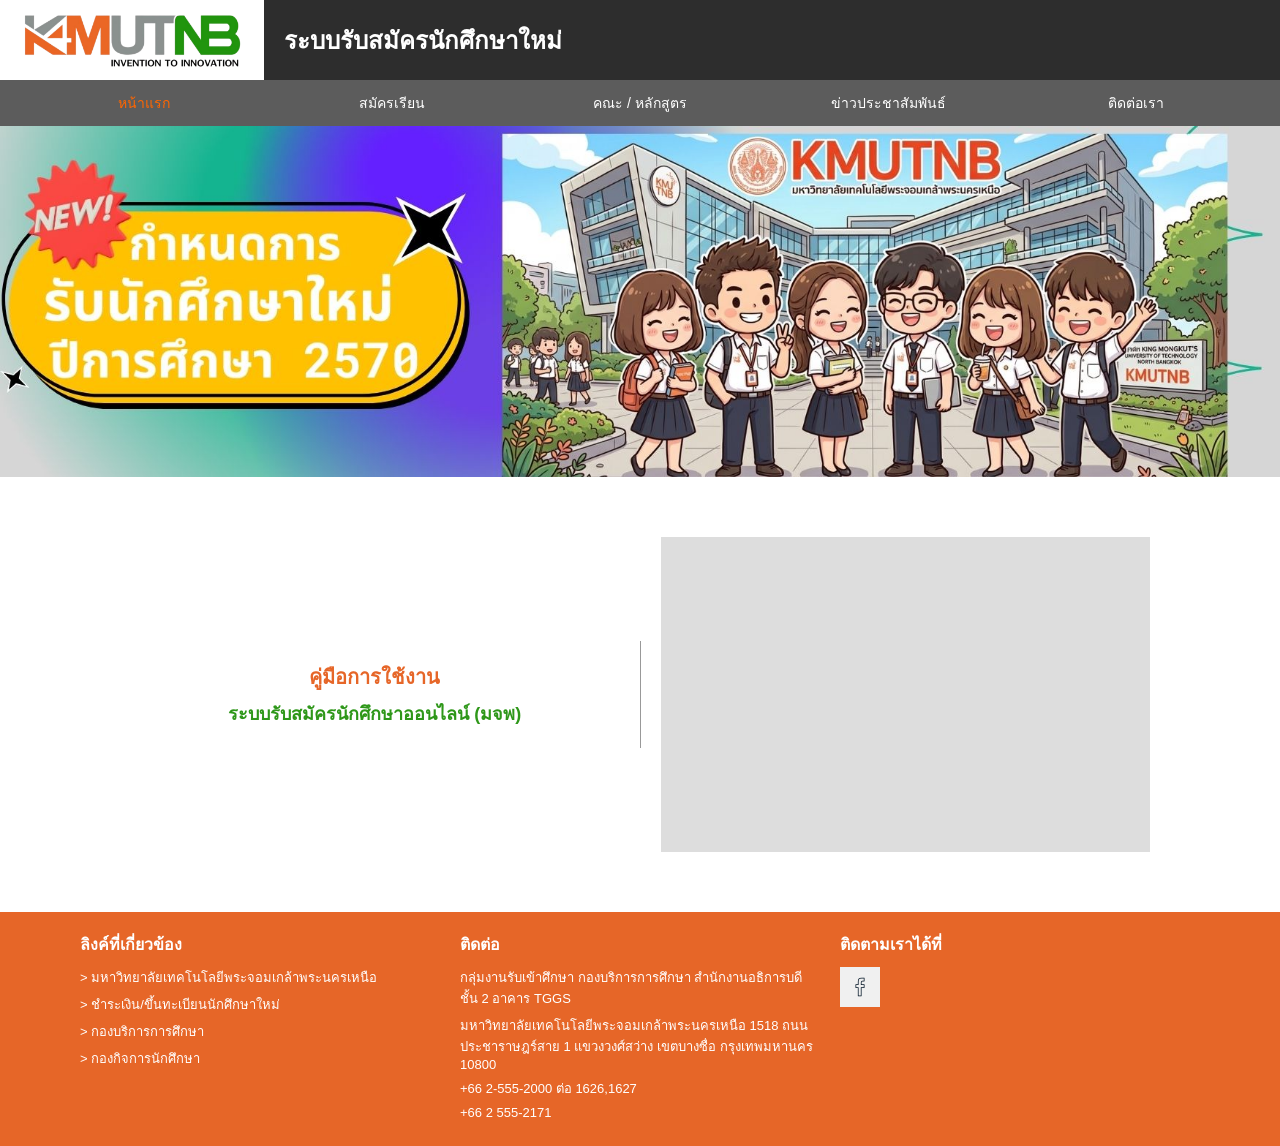
<file: in-home.html>
<!DOCTYPE html>
<html lang="th">
<head>
    <meta charset="UTF-8">
    <meta name="viewport" content="width=device-width, initial-scale=1.0">
    <title>ระบบรับสมัครนักศึกษาใหม่</title>
    <link rel="stylesheet" href="style.css">
</head>
<body>
    <header class="top-header">
        <div class="logo-header">
            <img src="img/logo-kmutnb.png" alt="KMUTNB">
        </div>
        <div class="header-center">
            <h2>ระบบรับสมัครนักศึกษาใหม่</h2>
        </div>
    </header>

    <nav class="navbar">
        <ul>
            <li><a href="in-home.html" class="active">หน้าแรก</a></li>
            <li><a href="apply.html">สมัครเรียน</a></li>
            <li><a href="in-course.html">คณะ / หลักสูตร</a></li>
            <li><a href="in-news.html">ข่าวประชาสัมพันธ์</a></li>
            <li><a href="in-contact.html">ติดต่อเรา</a></li>
        </ul>
    </nav>

    <main>
        <section class="banner">
            <a href="in-news.html">
                <img src="img/b1.jpg" alt="แบนเนอร์ประกาศรับนักศึกษาใหม่"></a>
        </section>

        <section class="guide">
            <div class="guide-text">
                <h3>คู่มือการใช้งาน</h3>
                <p>ระบบรับสมัครนักศึกษาออนไลน์ (มจพ)</p>
            </div>
            <div class="guide-video">
                <div class="video-placeholder">
                    <iframe width="560" height="315" src="https://www.youtube-nocookie.com/embed/QQ3VZ5KVRFU?si=WaV7bdnDfuYrxfXb&amp;controls=0"
                    title="YouTube video player" frameborder="0" allow="accelerometer; autoplay; 
                    clipboard-write; encrypted-media; gyroscope; picture-in-picture; web-share"
                    referrerpolicy="strict-origin-when-cross-origin" allowfullscreen></iframe>
                </div>
            </div>
        </section>
    </main>

    <footer>
        <div class="footer-container">
            <div class="footer-col">
                <h4>ลิงค์ที่เกี่ยวข้อง</h4>
                <ul>
                    <li><a href="https://www.kmutnb.ac.th/" target="_blank">> มหาวิทยาลัยเทคโนโลยีพระจอมเกล้าพระนครเหนือ</a></li>
                    <li><a href="https://reg.kmutnb.ac.th/registrar/home" target="_blank">> ชำระเงิน/ขึ้นทะเบียนนักศึกษาใหม่</a></li>
                    <li><a href="https://acdserv.kmutnb.ac.th/" target="_blank">> กองบริการการศึกษา</a></li>
                    <li><a href="https://sa.op.kmutnb.ac.th/" target="_blank">> กองกิจการนักศึกษา</a></li>
                </ul>
            </div>

            <div class="footer-col">
                <h4>ติดต่อ</h4>
                <p>กลุ่มงานรับเข้าศึกษา กองบริการการศึกษา สำนักงานอธิการบดี ชั้น 2 อาคาร TGGS</p>
                <p>มหาวิทยาลัยเทคโนโลยีพระจอมเกล้าพระนครเหนือ 1518 ถนนประชาราษฎร์สาย 1 แขวงวงศ์สว่าง เขตบางซื่อ กรุงเทพมหานคร 10800</p>
                <p>+66 2-555-2000 ต่อ 1626,1627</p>
                <p>+66 2 555-2171</p>
            </div>

            <div class="footer-col">
                <h4>ติดตามเราได้ที่</h4>
                <a href="https://www.facebook.com/admission.kmutnb" target="_blank">
                    <img src="img/facebook-logo.png" alt="Facebook">
                </a>
            </div>
        </div>
    </footer>
</body>
</html>
</file>
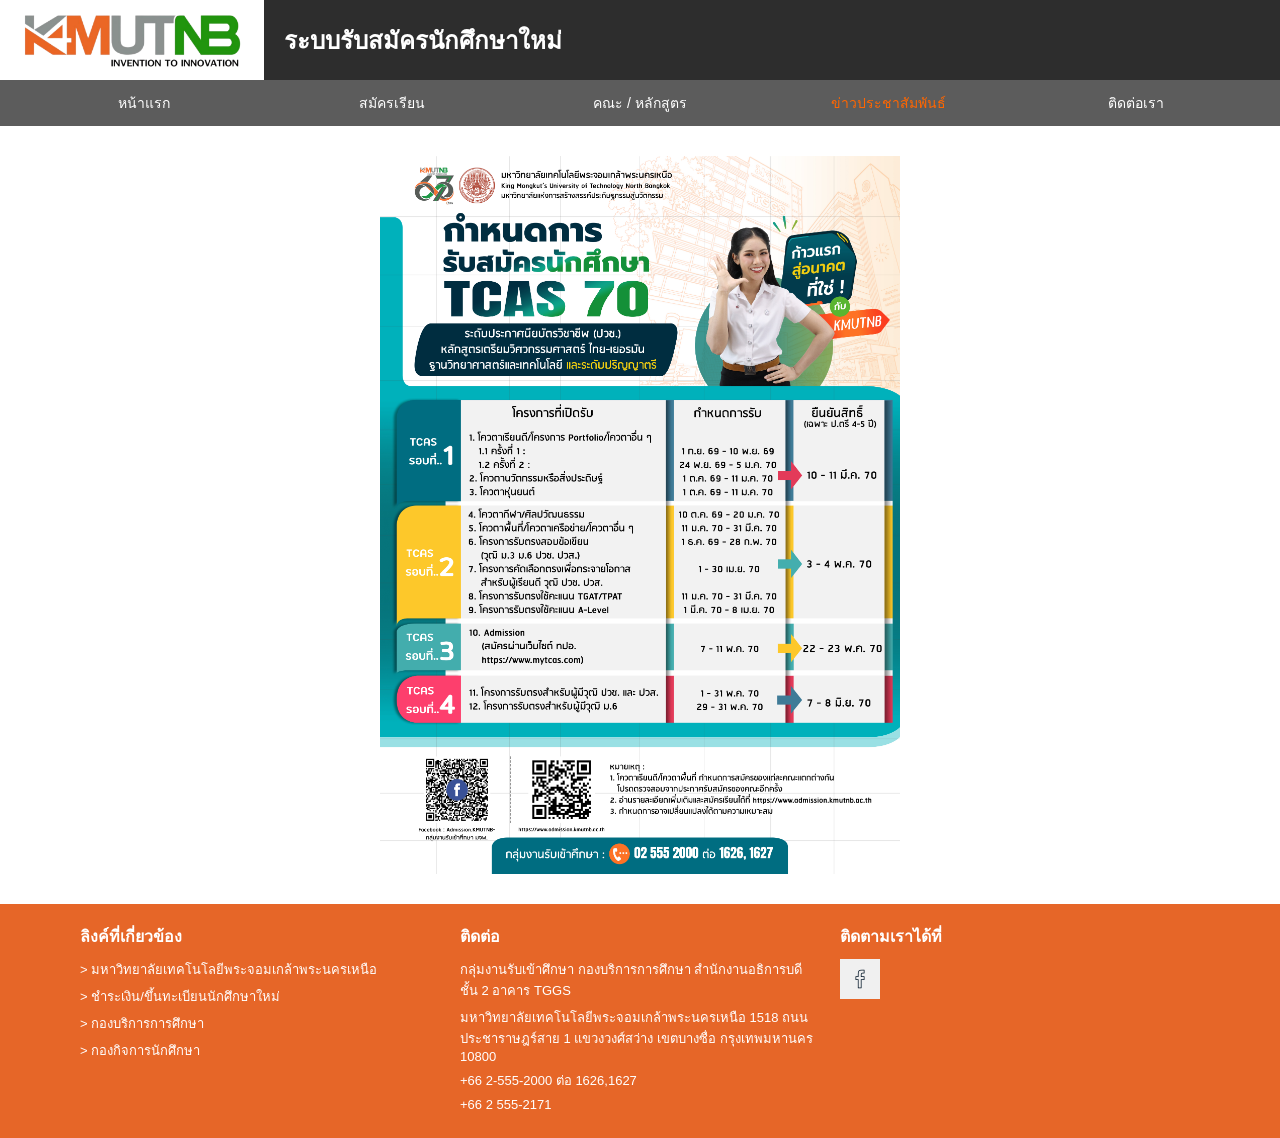
<file: in-news.html>
<!DOCTYPE html>
<html lang="th">
<head>
    <meta charset="UTF-8">
    <meta name="viewport" content="width=device-width, initial-scale=1.0">
    <title>ข่าวประชาสัมพันธ์</title>
    <link rel="stylesheet" href="style.css">
</head>
<body>
    <header class="top-header">
        <div class="logo-header">
            <img src="img/logo-kmutnb.png" alt="KMUTNB">
        </div>
        <div class="header-center">
            <h2>ระบบรับสมัครนักศึกษาใหม่</h2>
        </div>
    </header>

    <nav class="navbar">
        <ul>
            <li><a href="in-home.html">หน้าแรก</a></li>
            <li><a href="apply.html">สมัครเรียน</a></li>
            <li><a href="in-course.html">คณะ / หลักสูตร</a></li>
            <li><a href="in-news.html"class="active">ข่าวประชาสัมพันธ์</a></li>
            <li><a href="in-contact.html">ติดต่อเรา</a></li>
        </ul>
    </nav>

    <main class="news-page">
        <section class="news">
            
            <img src="img/Timeline2570.jpg" alt="ประกาศกำหนดการรับสมัครนักศึกษา">
        </section>
    </main>

    <footer>
        <div class="footer-container">
            <div class="footer-col">
                <h4>ลิงค์ที่เกี่ยวข้อง</h4>
                <ul>
                    <li><a href="https://www.kmutnb.ac.th/" target="_blank">> มหาวิทยาลัยเทคโนโลยีพระจอมเกล้าพระนครเหนือ</a></li>
                    <li><a href="https://reg.kmutnb.ac.th/registrar/home" target="_blank">> ชำระเงิน/ขึ้นทะเบียนนักศึกษาใหม่</a></li>
                    <li><a href="https://acdserv.kmutnb.ac.th/" target="_blank">> กองบริการการศึกษา</a></li>
                    <li><a href="https://sa.op.kmutnb.ac.th/" target="_blank">> กองกิจการนักศึกษา</a></li>
                </ul>
            </div>

            <div class="footer-col">
                <h4>ติดต่อ</h4>
                <p>กลุ่มงานรับเข้าศึกษา กองบริการการศึกษา สำนักงานอธิการบดี ชั้น 2 อาคาร TGGS</p>
                <p>มหาวิทยาลัยเทคโนโลยีพระจอมเกล้าพระนครเหนือ 1518 ถนนประชาราษฎร์สาย 1 แขวงวงศ์สว่าง เขตบางซื่อ กรุงเทพมหานคร 10800</p>
                <p>+66 2-555-2000 ต่อ 1626,1627</p>
                <p>+66 2 555-2171</p>
            </div>

            <div class="footer-col">
                <h4>ติดตามเราได้ที่</h4>
                <a href="https://www.facebook.com/admission.kmutnb" target="_blank">
                    <img src="img/facebook-logo.png" alt="Facebook">
                </a>
            </div>
        </div>
    </footer>
</body>
</html>
</file>
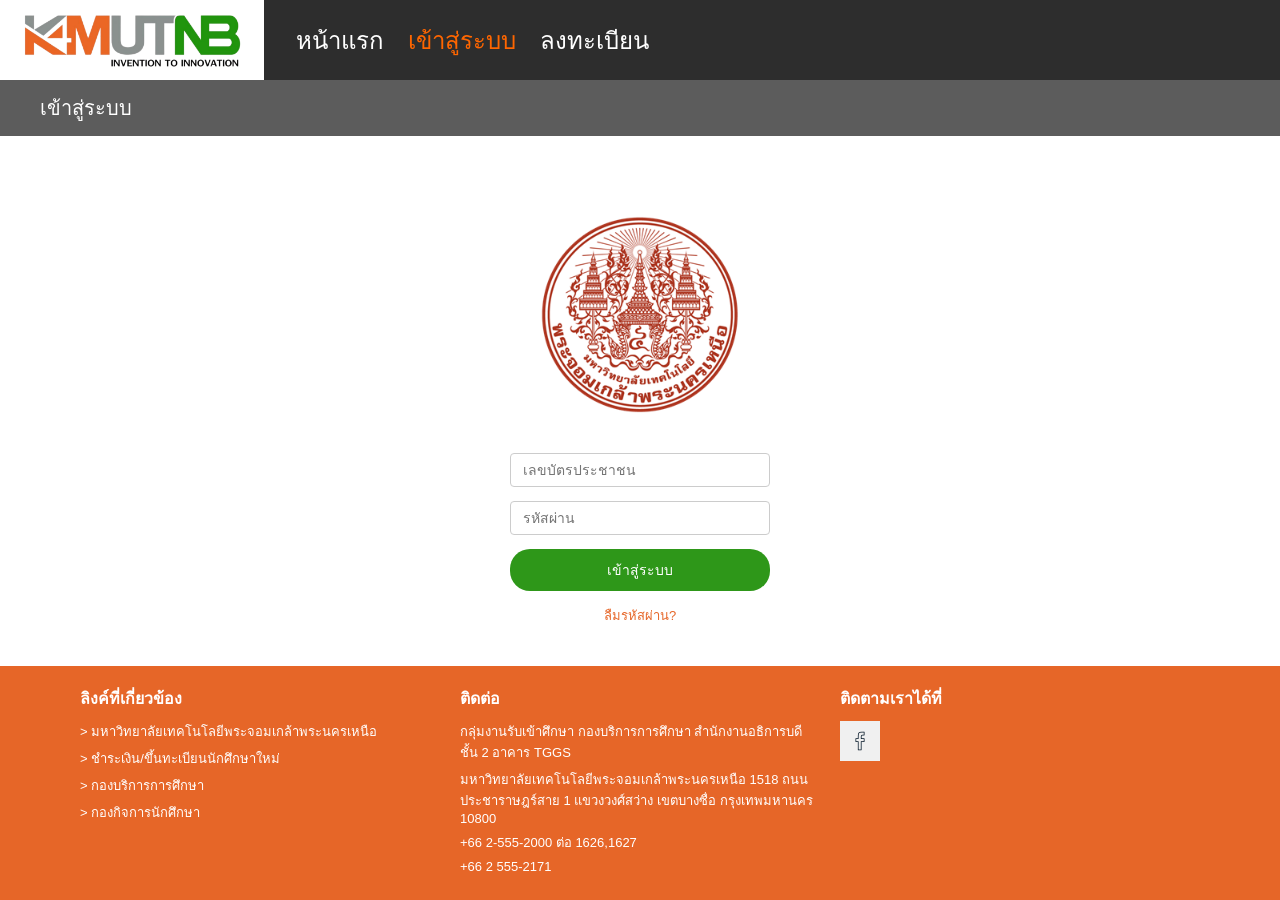
<file: login.html>
<!DOCTYPE html>
<html lang="th">
<head>
    <meta charset="UTF-8">
    <meta name="viewport" content="width=device-width, initial-scale=1.0">
    <title>เข้าสู่ระบบ</title>
    <link rel="stylesheet" href="style.css">
</head>
<body>
    <header class="top-header">
        <div class="logo-header">
            <img src="img/logo-kmutnb.png" alt="KMUTNB">
        </div>
        <div class="header-center">
            <ul>
                <li><a href="index.html">หน้าแรก</a></li>
                <li><a href="login.html" class="active">เข้าสู่ระบบ</a></li>
                <li><a href="register.html">ลงทะเบียน</a></li>
            </ul>
        </div>
    </header>

    <nav class="navbar-2">
        <ul>
            <li>เข้าสู่ระบบ</li>
        </ul>
    </nav>

    <main class="login-page">
        <div class="logo-kmutnb">
            <img src="img/logo_kmutnb-2.png" alt="KMUTNB">
        </div>
        <form class="login-box">
            <input type="text" placeholder="เลขบัตรประชาชน" required>
            <input type="password" placeholder="รหัสผ่าน" required>
            <button type="button" class="btn-login" onclick="location.href='in-home.html'">เข้าสู่ระบบ</button>
            <a href="Forgot.html" class="forgot-link">ลืมรหัสผ่าน?</a>
        </form>
    </main>

    <footer>
        <div class="footer-container">
            <div class="footer-col">
                <h4>ลิงค์ที่เกี่ยวข้อง</h4>
                <ul>
                    <li><a href="https://www.kmutnb.ac.th/" target="_blank">> มหาวิทยาลัยเทคโนโลยีพระจอมเกล้าพระนครเหนือ</a></li>
                    <li><a href="https://reg.kmutnb.ac.th/registrar/home" target="_blank">> ชำระเงิน/ขึ้นทะเบียนนักศึกษาใหม่</a></li>
                    <li><a href="https://acdserv.kmutnb.ac.th/" target="_blank">> กองบริการการศึกษา</a></li>
                    <li><a href="https://sa.op.kmutnb.ac.th/" target="_blank">> กองกิจการนักศึกษา</a></li>
                </ul>
            </div>

            <div class="footer-col">
                <h4>ติดต่อ</h4>
                <p>กลุ่มงานรับเข้าศึกษา กองบริการการศึกษา สำนักงานอธิการบดี ชั้น 2 อาคาร TGGS</p>
                <p>มหาวิทยาลัยเทคโนโลยีพระจอมเกล้าพระนครเหนือ 1518 ถนนประชาราษฎร์สาย 1 แขวงวงศ์สว่าง เขตบางซื่อ กรุงเทพมหานคร 10800</p>
                <p>+66 2-555-2000 ต่อ 1626,1627</p>
                <p>+66 2 555-2171</p>
            </div>

            <div class="footer-col">
                <h4>ติดตามเราได้ที่</h4>
                <a href="https://www.facebook.com/admission.kmutnb" target="_blank">
                    <img src="img/facebook-logo.png" alt="Facebook">
                </a>
            </div>
        </div>
    </footer>
</body>
</html>
</file>
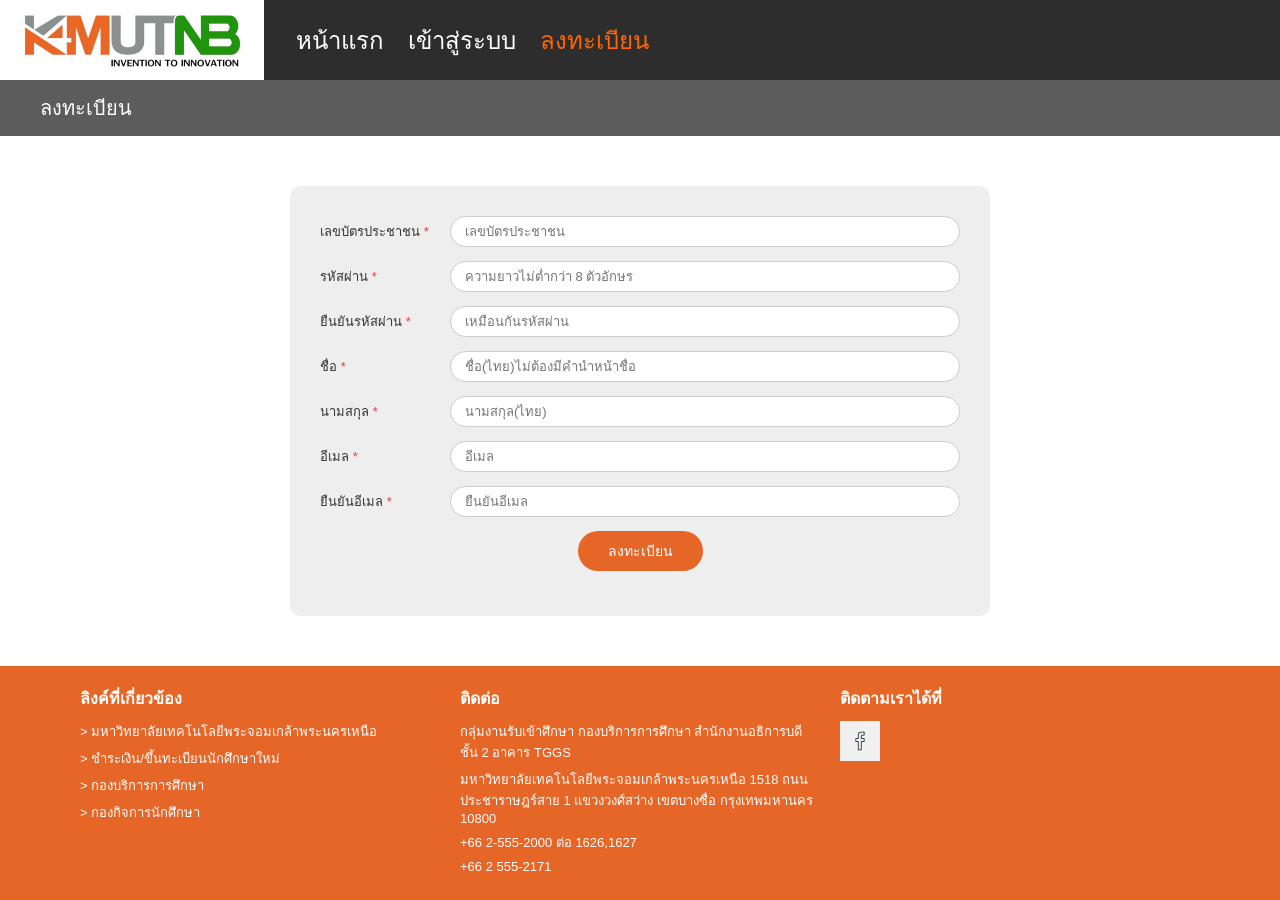
<file: register.html>
<!DOCTYPE html>
<html lang="th">
<head>
    <meta charset="UTF-8">
    <meta name="viewport" content="width=device-width, initial-scale=1.0">
    <title>เข้าสู่ระบบ</title>
    <link rel="stylesheet" href="style.css">
</head>
<body>
    <header class="top-header">
        <div class="logo-header">
            <img src="img/logo-kmutnb.png" alt="KMUTNB">
        </div>
        <div class="header-center">
            <ul>
                <li><a href="index.html">หน้าแรก</a></li>
                <li><a href="login.html">เข้าสู่ระบบ</a></li>
                <li><a href="register.html" class="active" >ลงทะเบียน</a></li>
            </ul>
        </div>
    </header>

    <nav class="navbar-2">
        <ul>
            <li>ลงทะเบียน</li>
        </ul>
    </nav>

    <main class="register-page">
        <form class="register-box">
            <div class="form-row">
                <label>เลขบัตรประชาชน <span class="required">*</span></label>
                <input type="text" placeholder="เลขบัตรประชาชน" required>
            </div>
            <div class="form-row">
                <label>รหัสผ่าน <span class="required">*</span></label>
                <input type="password" placeholder="ความยาวไม่ต่ำกว่า 8 ตัวอักษร" required>
            </div>
            <div class="form-row">
                <label>ยืนยันรหัสผ่าน <span class="required">*</span></label>
                <input type="password" placeholder="เหมือนกันรหัสผ่าน" required>
            </div>
            <div class="form-row">
                <label>ชื่อ <span class="required">*</span></label>
                <input type="text" placeholder="ชื่อ(ไทย)ไม่ต้องมีคำนำหน้าชื่อ" required>
            </div>
            <div class="form-row">
                <label>นามสกุล <span class="required">*</span></label>
                <input type="text" placeholder="นามสกุล(ไทย)" required>
            </div>
            <div class="form-row">
                <label>อีเมล <span class="required">*</span></label>
                <input type="email" placeholder="อีเมล" required>
            </div>
            <div class="form-row">
                <label>ยืนยันอีเมล <span class="required">*</span></label>
                <input type="email" placeholder="ยืนยันอีเมล" required>
            </div>
 
            <div class="register-submit">
                <button type="button" class="btn-register" onclick="location.href='login.html'">ลงทะเบียน</button>
            </div>
        </form>
    </main>

    <footer>
        <div class="footer-container">
            <div class="footer-col">
                <h4>ลิงค์ที่เกี่ยวข้อง</h4>
                <ul>
                    <li><a href="https://www.kmutnb.ac.th/" target="_blank">> มหาวิทยาลัยเทคโนโลยีพระจอมเกล้าพระนครเหนือ</a></li>
                    <li><a href="https://reg.kmutnb.ac.th/registrar/home" target="_blank">> ชำระเงิน/ขึ้นทะเบียนนักศึกษาใหม่</a></li>
                    <li><a href="https://acdserv.kmutnb.ac.th/" target="_blank">> กองบริการการศึกษา</a></li>
                    <li><a href="https://sa.op.kmutnb.ac.th/" target="_blank">> กองกิจการนักศึกษา</a></li>
                </ul>
            </div>

            <div class="footer-col">
                <h4>ติดต่อ</h4>
                <p>กลุ่มงานรับเข้าศึกษา กองบริการการศึกษา สำนักงานอธิการบดี ชั้น 2 อาคาร TGGS</p>
                <p>มหาวิทยาลัยเทคโนโลยีพระจอมเกล้าพระนครเหนือ 1518 ถนนประชาราษฎร์สาย 1 แขวงวงศ์สว่าง เขตบางซื่อ กรุงเทพมหานคร 10800</p>
                <p>+66 2-555-2000 ต่อ 1626,1627</p>
                <p>+66 2 555-2171</p>
            </div>

            <div class="footer-col">
                <h4>ติดตามเราได้ที่</h4>
                <a href="https://www.facebook.com/admission.kmutnb" target="_blank">
                    <img src="img/facebook-logo.png" alt="Facebook">
                </a>
            </div>
        </div>
    </footer>
</body>
</html>
</file>
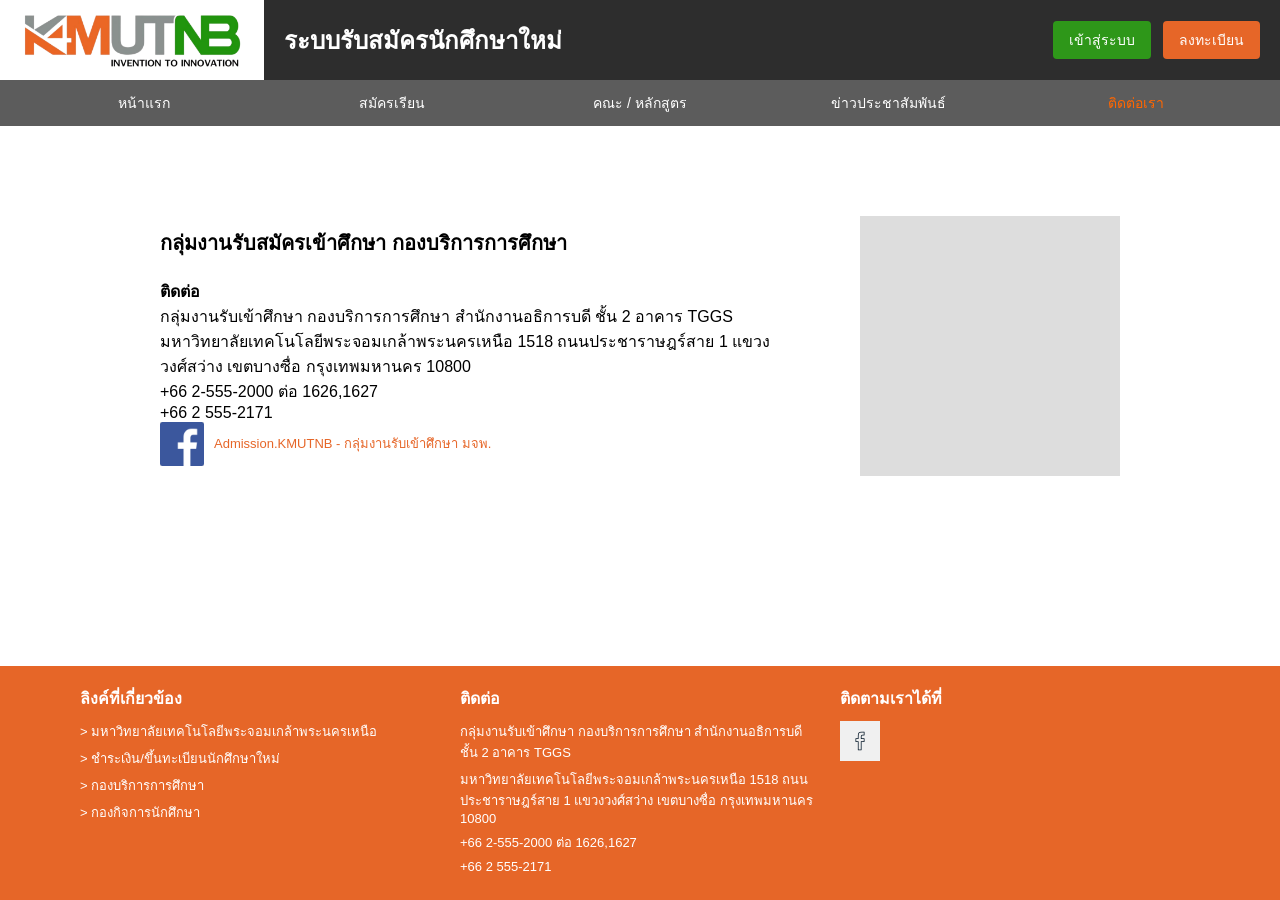
<file: un-contact.html>
<!DOCTYPE html>
<html lang="th">
<head>
    <meta charset="UTF-8">
    <meta name="viewport" content="width=device-width, initial-scale=1.0">
    <title>ติดต่อเรา</title>
    <link rel="stylesheet" href="style.css">
</head>
<body>
    <header class="top-header">
        <div class="logo-header">
            <img src="img/logo-kmutnb.png" alt="KMUTNB">
        </div>
        <div class="header-center">
            <h2>ระบบรับสมัครนักศึกษาใหม่</h2>
        </div>
        <div class="header-right">
            <button type="button" class="btn-green" onclick="location.href='login.html'">เข้าสู่ระบบ</button>
            <button type="button" class="btn-orange" onclick="location.href='register.html'">ลงทะเบียน</button>
        </div>
    </header>

    <nav class="navbar">
        <ul>
            <li><a href="index.html">หน้าแรก</a></li>
            <li><a href="login.html">สมัครเรียน</a></li>
            <li><a href="un-course.html">คณะ / หลักสูตร</a></li>
            <li><a href="un-news.html">ข่าวประชาสัมพันธ์</a></li>
            <li><a href="un-contact.html" class="active">ติดต่อเรา</a></li>
        </ul>
    </nav>

    <main class="contact-page">
        <section class="contact">
            <div class="contact-info">
                <h3>กลุ่มงานรับสมัครเข้าศึกษา กองบริการการศึกษา</h3>
                <h4>ติดต่อ</h4>
                <p>กลุ่มงานรับเข้าศึกษา กองบริการการศึกษา สำนักงานอธิการบดี ชั้น 2 อาคาร TGGS</p>
                <p>มหาวิทยาลัยเทคโนโลยีพระจอมเกล้าพระนครเหนือ 1518 ถนนประชาราษฎร์สาย 1 แขวงวงศ์สว่าง เขตบางซื่อ กรุงเทพมหานคร 10800</p>
                <p>+66 2-555-2000 ต่อ 1626,1627</p>
                <p>+66 2 555-2171</p>
                </p>
                <a class="contact-fb" href="https://www.facebook.com/admission.kmutnb" target="_blank">
                    <img src="img/facebook-logo-blue.png" alt="Facebook">
                    <span>Admission.KMUTNB - กลุ่มงานรับเข้าศึกษา มจพ.</span>
                </a>
            </div>

            <div class="contact-map">
                <div class="map-placeholder">
                    <iframe src="https://www.google.com/maps/embed?pb=!1m18!1m12!1m3!1d3874.336021220893!2d100.5115529759196!3d13.81885028658005!2m3!1f0!2f0!3f0!3m2!1i1024!2i768!4f13.1!3m3!1m2!1s0x30e29b9bc62c08f5%3A0xa7082ce4308e41a4![base64]!5e0!3m2!1sth!2sth!4v1790587177417!5m2!1sth!2sth"
                    width="600" height="450" style="border:0;" allowfullscreen="" loading="lazy"
                    referrerpolicy="strict-origin-when-cross-origin"></iframe>
                </div>
            </div>
        </section>
    </main>

    <footer>
        <div class="footer-container">
            <div class="footer-col">
                <h4>ลิงค์ที่เกี่ยวข้อง</h4>
                <ul>
                    <li><a href="https://www.kmutnb.ac.th/" target="_blank">> มหาวิทยาลัยเทคโนโลยีพระจอมเกล้าพระนครเหนือ</a></li>
                    <li><a href="https://reg.kmutnb.ac.th/registrar/home" target="_blank">> ชำระเงิน/ขึ้นทะเบียนนักศึกษาใหม่</a></li>
                    <li><a href="https://acdserv.kmutnb.ac.th/" target="_blank">> กองบริการการศึกษา</a></li>
                    <li><a href="https://sa.op.kmutnb.ac.th/" target="_blank">> กองกิจการนักศึกษา</a></li>
                </ul>
            </div>

            <div class="footer-col">
                <h4>ติดต่อ</h4>
                <p>กลุ่มงานรับเข้าศึกษา กองบริการการศึกษา สำนักงานอธิการบดี ชั้น 2 อาคาร TGGS</p>
                <p>มหาวิทยาลัยเทคโนโลยีพระจอมเกล้าพระนครเหนือ 1518 ถนนประชาราษฎร์สาย 1 แขวงวงศ์สว่าง เขตบางซื่อ กรุงเทพมหานคร 10800</p>
                <p>+66 2-555-2000 ต่อ 1626,1627</p>
                <p>+66 2 555-2171</p>
            </div>

            <div class="footer-col">
                <h4>ติดตามเราได้ที่</h4>
                <a href="https://www.facebook.com/admission.kmutnb" target="_blank">
                    <img src="img/facebook-logo.png" alt="Facebook">
                </a>
            </div>
        </div>
    </footer>
</body>
</html>
</file>
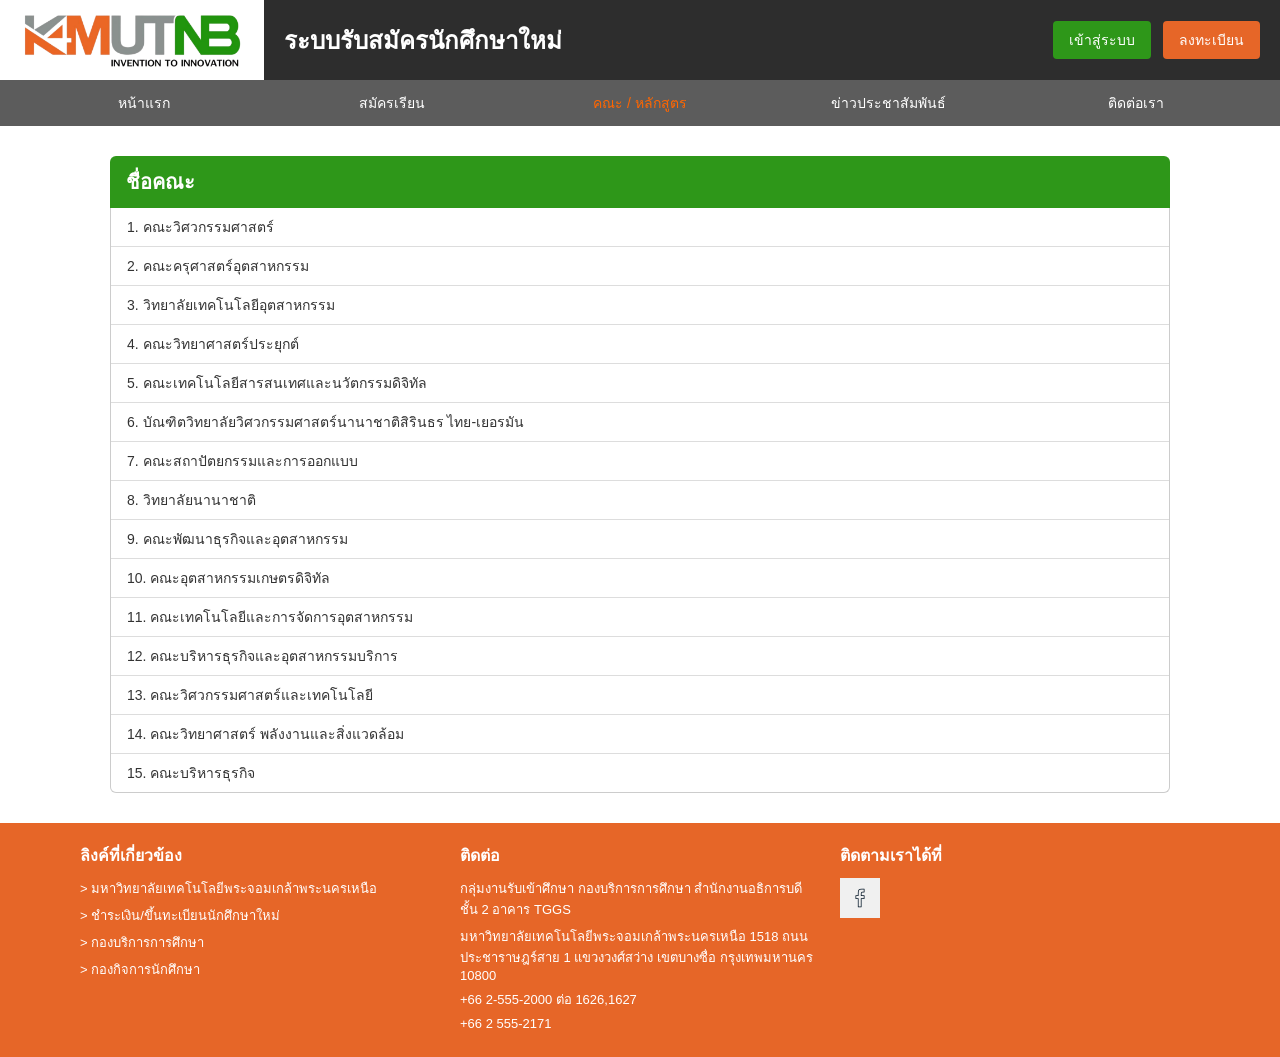
<file: un-course.html>
<!DOCTYPE html>
<html lang="th">
<head>
    <meta charset="UTF-8">
    <meta name="viewport" content="width=device-width, initial-scale=1.0">
    <title>ชื่อคณะ</title>
    <link rel="stylesheet" href="style.css">
</head>
<body>
    <header class="top-header">
        <div class="logo-header">
            <img src="img/logo-kmutnb.png" alt="KMUTNB">
        </div>
        <div class="header-center">
            <h2>ระบบรับสมัครนักศึกษาใหม่</h2>
        </div>
        <div class="header-right">
            <button type="button" class="btn-green" onclick="location.href='login.html'">เข้าสู่ระบบ</button>
            <button type="button" class="btn-orange" onclick="location.href='register.html'">ลงทะเบียน</button>
        </div>
    </header>

    <nav class="navbar">
        <ul>
            <li><a href="index.html">หน้าแรก</a></li>
            <li><a href="login.html">สมัครเรียน</a></li>
            <li><a href="un-course.html" class="active">คณะ / หลักสูตร</a></li>
            <li><a href="un-news.html">ข่าวประชาสัมพันธ์</a></li>
            <li><a href="un-contact.html">ติดต่อเรา</a></li>
        </ul>
    </nav>

    <main>
        <section class="faculty">
            <h3 class="faculty-title">ชื่อคณะ</h3>
            <ul class="faculty-list">
                <li><a href="https://www.kmutnb.ac.th/faculty-and-agencies/bangkok/faculty-of-engineering.aspx" target="_blank">1. คณะวิศวกรรมศาสตร์</a></li>
                <li><a href="https://www.kmutnb.ac.th/faculty-and-agencies/bangkok/faculty-of-technical-education.aspx" target="_blank">2. คณะครุศาสตร์อุตสาหกรรม</a></li>
                <li><a href="https://www.kmutnb.ac.th/faculty-and-agencies/bangkok/college-of-industrial-technology.aspx" target="_blank">3. วิทยาลัยเทคโนโลยีอุตสาหกรรม</a></li>
                <li><a href="https://www.kmutnb.ac.th/faculty-and-agencies/bangkok/faculty-of-applied-science.aspx" target="_blank">4. คณะวิทยาศาสตร์ประยุกต์</a></li>
                <li><a href="https://www.kmutnb.ac.th/faculty-and-agencies/bangkok/faculty-of-information-technology-and-digital-inno.aspx" target="_blank">5. คณะเทคโนโลยีสารสนเทศและนวัตกรรมดิจิทัล</a></li>
                <li><a href="https://tggs.kmutnb.ac.th/undergraduate-th" target="_blank">6. บัณฑิตวิทยาลัยวิศวกรรมศาสตร์นานาชาติสิรินธร ไทย-เยอรมัน</a></li>
                <li><a href="https://www.kmutnb.ac.th/faculty-and-agencies/bangkok/%E0%B8%84%E0%B8%93%E0%B8%B0%E0%B8%AA%E0%B8%96%E0%B8%B2%E0%B8%9B%E0%B8%95%E0%B8%A2%E0%B8%81%E0%B8%A3%E0%B8%A3%E0%B8%A1%E0%B9%81%E0%B8%A5%E0%B8%B0%E0%B8%81%E0%B8%B2%E0%B8%A3%E0%B8%AD%E0%B8%AD%E0%B8%81%E0%B9%81%E0%B8%9A%E0%B8%9A.aspx" target="_blank">7. คณะสถาปัตยกรรมและการออกแบบ</a></li>
                <li><a href="https://www.kmutnb.ac.th/faculty-and-agencies/bangkok/international-college-of-kmutnb.aspx" target="_blank">8. วิทยาลัยนานาชาติ</a></li>
                <li><a href="https://www.kmutnb.ac.th/faculty-and-agencies/bangkok/faculty-of-business-and-industrial-development.aspx" target="_blank">9. คณะพัฒนาธุรกิจและอุตสาหกรรม</a></li>
                <li><a href="https://www.kmutnb.ac.th/faculty-and-agencies/prachin-campus/%E0%B8%84%E0%B8%93%E0%B8%B0%E0%B8%AD%E0%B8%95%E0%B8%AA%E0%B8%B2%E0%B8%AB%E0%B8%81%E0%B8%A3%E0%B8%A3%E0%B8%A1%E0%B9%81%E0%B8%A5%E0%B8%B0%E0%B8%81%E0%B8%B2%E0%B8%A3%E0%B9%80%E0%B8%81%E0%B8%A9%E0%B8%95%E0%B8%A3.aspx" target="_blank">10. คณะอุตสาหกรรมเกษตรดิจิทัล</a></li>
                <li><a href="https://www.kmutnb.ac.th/faculty-and-agencies/prachin-campus/faculty-of-Industrial-technology-and-management.aspx" target="_blank">11. คณะเทคโนโลยีและการจัดการอุตสาหกรรม</a></li>
                <li><a href="https://www.kmutnb.ac.th/faculty-and-agencies/prachin-campus/%E0%B8%84%E0%B8%93%E0%B8%B0%E0%B8%9A%E0%B8%A3%E0%B8%AB%E0%B8%B2%E0%B8%A3%E0%B8%98%E0%B8%A3%E0%B8%81%E0%B8%88%E0%B9%81%E0%B8%A5%E0%B8%B0%E0%B8%AD%E0%B8%95%E0%B8%AA%E0%B8%B2%E0%B8%AB%E0%B8%81%E0%B8%A3%E0%B8%A3%E0%B8%A1%E0%B8%9A%E0%B8%A3%E0%B8%81%E0%B8%B2%E0%B8%A3.aspx" target="_blank">12. คณะบริหารธุรกิจและอุตสาหกรรมบริการ</a></li>
                <li><a href="https://www.kmutnb.ac.th/faculty-and-agencies/rayong-campus/faculty-of-engineering-and-technology.aspx" target="_blank">13. คณะวิศวกรรมศาสตร์และเทคโนโลยี</a></li>
                <li><a href="https://www.kmutnb.ac.th/faculty-and-agencies/rayong-campus/faculty-of-science-energy-and-environment.aspx" target="_blank">14. คณะวิทยาศาสตร์ พลังงานและสิ่งแวดล้อม</a></li>
                <li><a href="https://www.kmutnb.ac.th/faculty-and-agencies/rayong-campus/faculty-of-business-administration.aspx" target="_blank">15. คณะบริหารธุรกิจ</a></li>
            </ul>
        </section>
    </main>

    <footer>
        <div class="footer-container">
            <div class="footer-col">
                <h4>ลิงค์ที่เกี่ยวข้อง</h4>
                <ul>
                    <li><a href="https://www.kmutnb.ac.th/" target="_blank">> มหาวิทยาลัยเทคโนโลยีพระจอมเกล้าพระนครเหนือ</a></li>
                    <li><a href="https://reg.kmutnb.ac.th/registrar/home" target="_blank">> ชำระเงิน/ขึ้นทะเบียนนักศึกษาใหม่</a></li>
                    <li><a href="https://acdserv.kmutnb.ac.th/" target="_blank">> กองบริการการศึกษา</a></li>
                    <li><a href="https://sa.op.kmutnb.ac.th/" target="_blank">> กองกิจการนักศึกษา</a></li>
                </ul>
            </div>

            <div class="footer-col">
                <h4>ติดต่อ</h4>
                <p>กลุ่มงานรับเข้าศึกษา กองบริการการศึกษา สำนักงานอธิการบดี ชั้น 2 อาคาร TGGS</p>
                <p>มหาวิทยาลัยเทคโนโลยีพระจอมเกล้าพระนครเหนือ 1518 ถนนประชาราษฎร์สาย 1 แขวงวงศ์สว่าง เขตบางซื่อ กรุงเทพมหานคร 10800</p>
                <p>+66 2-555-2000 ต่อ 1626,1627</p>
                <p>+66 2 555-2171</p>
            </div>

            <div class="footer-col">
                <h4>ติดตามเราได้ที่</h4>
                <a href="https://www.facebook.com/admission.kmutnb" target="_blank">
                    <img src="img/facebook-logo.png" alt="Facebook">
                </a>
            </div>
        </div>
    </footer>
</body>
</html>
</file>
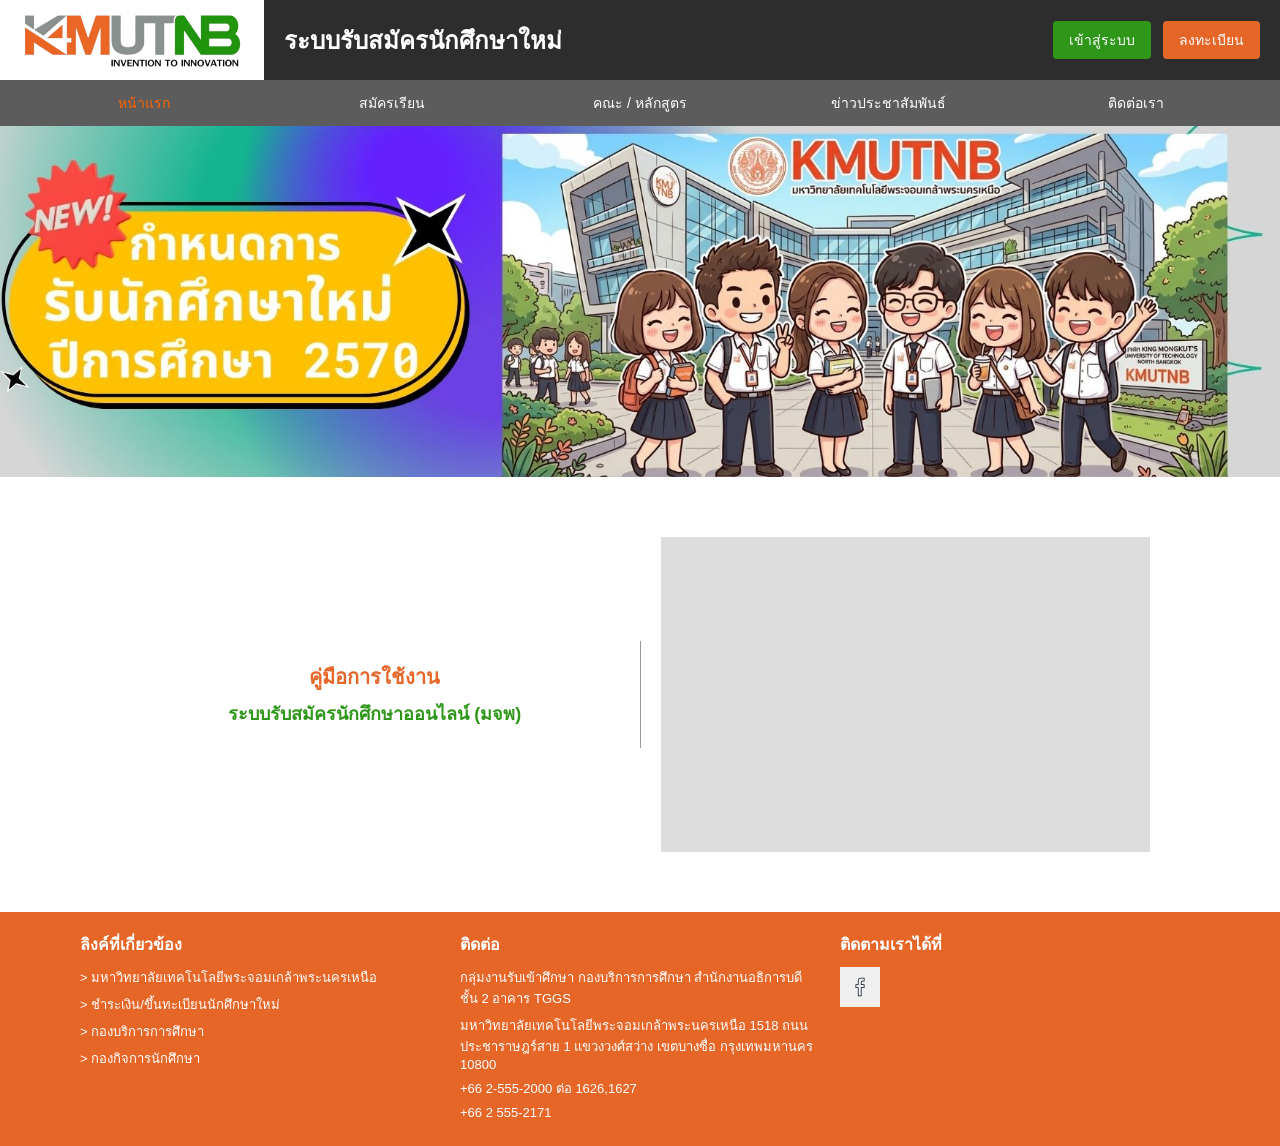
<file: un-home.html>
<!DOCTYPE html>
<html lang="th">
<head>
    <meta charset="UTF-8">
    <meta name="viewport" content="width=device-width, initial-scale=1.0">
    <title>ระบบรับสมัครนักศึกษาใหม่</title>
    <link rel="stylesheet" href="style.css">
</head>
<body>
    <header class="top-header">
        <div class="logo-header">
            <img src="img/logo-kmutnb.png" alt="KMUTNB">
        </div>
        <div class="header-center">
            <h2>ระบบรับสมัครนักศึกษาใหม่</h2>
        </div>
        <div class="header-right">
            <button type="button" class="btn-green" onclick="location.href='login.html'">เข้าสู่ระบบ</button>
            <button type="button" class="btn-orange" onclick="location.href='register.html'">ลงทะเบียน</button>
        </div>
    </header>

    <nav class="navbar">
        <ul>
            <li><a href="http://127.0.0.1:5500/un-home.html" class="active" >หน้าแรก</a></li>
            <li><a href="http://127.0.0.1:5500/login.html">สมัครเรียน</a></li>
            <li><a href="http://127.0.0.1:5500/un-course.html" >คณะ / หลักสูตร</a></li>
            <li><a href="http://127.0.0.1:5500/un-news.html">ข่าวประชาสัมพันธ์</a></li>
            <li><a href="http://127.0.0.1:5500/un-contact.html">ติดต่อเรา</a></li>
        </ul>
    </nav>

    <main>
        <section class="banner">
            <a href="http://127.0.0.1:5500/un-news.html">
                <img src="img/b1.jpg" alt="แบนเนอร์ประกาศรับนักศึกษาใหม่"></a>
        </section>

        <section class="guide">
            <div class="guide-text">
                <h3>คู่มือการใช้งาน</h3>
                <p>ระบบรับสมัครนักศึกษาออนไลน์ (มจพ)</p>
            </div>
            <div class="guide-video">
                <div class="video-placeholder">
                    <iframe width="560" height="315" src="https://www.youtube-nocookie.com/embed/QQ3VZ5KVRFU?si=WaV7bdnDfuYrxfXb&amp;controls=0"
                    title="YouTube video player" frameborder="0" allow="accelerometer; autoplay; 
                    clipboard-write; encrypted-media; gyroscope; picture-in-picture; web-share"
                    referrerpolicy="strict-origin-when-cross-origin" allowfullscreen></iframe>
                </div>
            </div>
        </section>
    </main>

    <footer>
        <div class="footer-container">
            <div class="footer-col">
                <h4>ลิงค์ที่เกี่ยวข้อง</h4>
                <ul>
                    <li><a href="https://www.kmutnb.ac.th/" target="_blank">> มหาวิทยาลัยเทคโนโลยีพระจอมเกล้าพระนครเหนือ</a></li>
                    <li><a href="https://reg.kmutnb.ac.th/registrar/home" target="_blank">> ชำระเงิน/ขึ้นทะเบียนนักศึกษาใหม่</a></li>
                    <li><a href="https://acdserv.kmutnb.ac.th/" target="_blank">> กองบริการการศึกษา</a></li>
                    <li><a href="https://sa.op.kmutnb.ac.th/" target="_blank">> กองกิจการนักศึกษา</a></li>
                </ul>
            </div>

            <div class="footer-col">
                <h4>ติดต่อ</h4>
                <p>กลุ่มงานรับเข้าศึกษา กองบริการการศึกษา สำนักงานอธิการบดี ชั้น 2 อาคาร TGGS</p>
                <p>มหาวิทยาลัยเทคโนโลยีพระจอมเกล้าพระนครเหนือ 1518 ถนนประชาราษฎร์สาย 1 แขวงวงศ์สว่าง เขตบางซื่อ กรุงเทพมหานคร 10800</p>
                <p>+66 2-555-2000 ต่อ 1626,1627</p>
                <p>+66 2 555-2171</p>
            </div>

            <div class="footer-col">
                <h4>ติดตามเราได้ที่</h4>
                <a href="https://www.facebook.com/admission.kmutnb" target="_blank">
                    <img src="img/facebook-logo.png" alt="Facebook">
                </a>
            </div>
        </div>
    </footer>
</body>
</html>
</file>
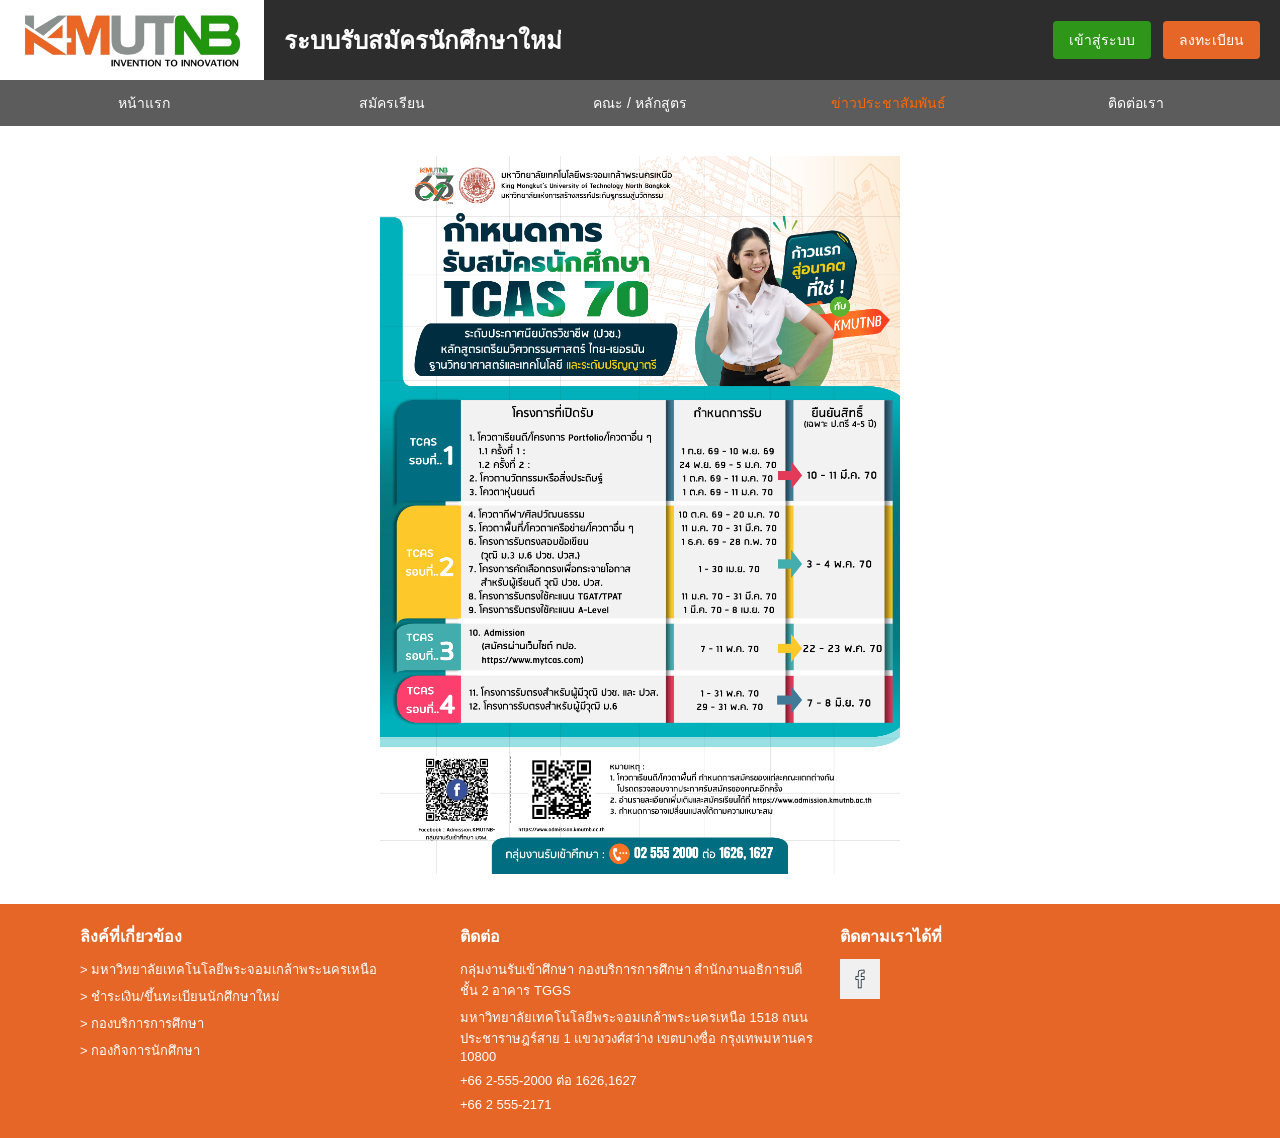
<file: un-news.html>
<!DOCTYPE html>
<html lang="th">
<head>
    <meta charset="UTF-8">
    <meta name="viewport" content="width=device-width, initial-scale=1.0">
    <title>ข่าวประชาสัมพันธ์</title>
    <link rel="stylesheet" href="style.css">
</head>
<body>
    <header class="top-header">
        <div class="logo-header">
            <img src="img/logo-kmutnb.png" alt="KMUTNB">
        </div>
        <div class="header-center">
            <h2>ระบบรับสมัครนักศึกษาใหม่</h2>
        </div>
        <div class="header-right">
            <button type="button" class="btn-green" onclick="location.href='login.html'">เข้าสู่ระบบ</button>
            <button type="button" class="btn-orange" onclick="location.href='register.html'">ลงทะเบียน</button>
        </div>
    </header>

    <nav class="navbar">
        <ul>
            <li><a href="index.html">หน้าแรก</a></li>
            <li><a href="login.html">สมัครเรียน</a></li>
            <li><a href="un-course.html">คณะ / หลักสูตร</a></li>
            <li><a href="un-news.html" class="active">ข่าวประชาสัมพันธ์</a></li>
            <li><a href="un-contact.html">ติดต่อเรา</a></li>
        </ul>
    </nav>

    <main class="news-page">
        <section class="news">
            
            <img src="img/Timeline2570.jpg" alt="ประกาศกำหนดการรับสมัครนักศึกษา">
        </section>
    </main>

    <footer>
        <div class="footer-container">
            <div class="footer-col">
                <h4>ลิงค์ที่เกี่ยวข้อง</h4>
                <ul>
                    <li><a href="https://www.kmutnb.ac.th/" target="_blank">> มหาวิทยาลัยเทคโนโลยีพระจอมเกล้าพระนครเหนือ</a></li>
                    <li><a href="https://reg.kmutnb.ac.th/registrar/home" target="_blank">> ชำระเงิน/ขึ้นทะเบียนนักศึกษาใหม่</a></li>
                    <li><a href="https://acdserv.kmutnb.ac.th/" target="_blank">> กองบริการการศึกษา</a></li>
                    <li><a href="https://sa.op.kmutnb.ac.th/" target="_blank">> กองกิจการนักศึกษา</a></li>
                </ul>
            </div>

            <div class="footer-col">
                <h4>ติดต่อ</h4>
                <p>กลุ่มงานรับเข้าศึกษา กองบริการการศึกษา สำนักงานอธิการบดี ชั้น 2 อาคาร TGGS</p>
                <p>มหาวิทยาลัยเทคโนโลยีพระจอมเกล้าพระนครเหนือ 1518 ถนนประชาราษฎร์สาย 1 แขวงวงศ์สว่าง เขตบางซื่อ กรุงเทพมหานคร 10800</p>
                <p>+66 2-555-2000 ต่อ 1626,1627</p>
                <p>+66 2 555-2171</p>
            </div>

            <div class="footer-col">
                <h4>ติดตามเราได้ที่</h4>
                <a href="https://www.facebook.com/admission.kmutnb" target="_blank">
                    <img src="img/facebook-logo.png" alt="Facebook">
                </a>
            </div>
        </div>
    </footer>
</body>
</html>
</file>
<file: style.css>
* {
    margin: 0;
    padding: 0;
    box-sizing: border-box;
}


body {
    min-height: 100vh;
    display: flex;
    flex-direction: column;
    font-family: "Sarabun", "Tahoma", sans-serif;
    background: #fff;
}

main {
    flex: 1;
    width: 100%;
}

/* ----- header ----- */

.top-header {
    display: flex;
    align-items: stretch;
    background: #fff;
    width: 100%;
}

.header-center {
    flex: 1;
    display: flex;
    align-items: center;
    padding: 10px 20px;
    background: #2d2d2d;
    color: #fff;
}

.header-right {
    display: flex;
    align-items: center;
    gap: 12px;
    padding: 10px 20px;
    background: #2d2d2d;
}

.header-center  ul {
    list-style: none;
    display: flex;
}

.header-center ul li {
    text-align: center;
}

.header-center ul li a {
    display: block;
    color: #fff;
    text-decoration: none;
    padding: 8px 12px;
    font-size: 24px;
}

.header-center ul li a:hover,
.header-center ul li a.active {
    color: #ff6600;
}

.btn-green,
.btn-orange {
    color: #fff;
    border: none;
    padding: 8px 16px;
    border-radius: 4px;
    cursor: pointer;
    font-size: 14px;
    font-family: inherit;
}

.btn-green { background: #2e9719; }
.btn-green:hover { background: #45a049; }
.btn-orange { background: #e66628; }
.btn-orange:hover { background: #e05c00; }

/* ----- navbar ----- */

.navbar {
    background: #5c5c5c;
    padding: 0 20px;
    width: 100%;
}

.navbar ul {
    list-style: none;
    display: flex;
}

.navbar ul li {
    flex: 1;
    text-align: center;
}

.navbar ul li a {
    display: block;
    color: #fff;
    text-decoration: none;
    padding: 12px 20px;
    font-size: 14px;
}

.navbar ul li a:hover,
.navbar ul li a.active {
    color: #ff6600;
}

.navbar-2 {
    background: #5c5c5c;
    padding: 0 20px;
    width: 100%;
}

.navbar-2 ul {
    list-style: none;
    display: flex;
}

.navbar-2 ul li {
    flex: 1;
    text-align: left;
    display: block;
    color: #fff;
    text-decoration: none;
    padding: 12px 20px;
    font-size: 20px;
}

/* ----- banner+video+logo ----- */

.banner {
    width: 100%;
    background: #ddd;
    min-height: 240px;
}

.banner img {
    display: block;
    width: 100%;
    height: auto;
}

.logo-header {
    display: flex;
    align-items: center;
    padding: 10px 20px;
}

.logo-header img {
    height: 60px;
    width: auto;
    display: block;
}

.logo-kmutnb {
    display: flex;
    width: 100%;
    max-width: 200px;
    margin: 40px auto;
    align-items: center;
    justify-content: center;
}

.logo-kmutnb img {
    width: 125%;
    height: auto;
    display: block;
}

/* ----- homepage/guide ----- */

.guide {
    display: flex;
    align-items: center;
    max-width: 1100px;
    margin: 40px auto;
    padding: 0 20px;
}

.guide-text {
    flex: 1;
    text-align: center;
    padding: 20px;
    border-right: 1px solid #999;
}

.guide-text h3 {
    color: #e66628;
    font-size: 20px;
    margin-bottom: 6px;
}

.guide-text p {
    color: #2e9719;
    font-weight: bold;
    font-size: 18px;
}

.guide-video {
    flex: 1;
    padding: 20px;
}

.guide-video iframe,
.video-placeholder {
    display: block;
    width: 100%;
    aspect-ratio: 16 / 9;
    border: 0;
    background: #ddd;
}

/* ----- footer ----- */

footer {
    width: 100%;
    background: #e66628;
    color: #fff;
    padding: 20px 10px;
}

.footer-container {
    display: flex;
    justify-content: space-between;
    align-items: flex-start;
    gap: 20px;
    max-width: 1200px;
    margin: 0 auto;
    padding: 0 40px;
}

.footer-col {
    flex: 1;
    min-width: 0;
    text-align: left;
    overflow-wrap: anywhere;
}

.footer-col img { width: 40px; height: auto; }
.footer-col h4 { font-size: 16px; margin-bottom: 10px; }
.footer-col ul { list-style: none; }
.footer-col ul li { margin-bottom: 6px; font-size: 13px; }
.footer-col p { font-size: 13px; margin-bottom: 6px; }
.footer-col a { color: #fff; text-decoration: none; }

/* ----- faculty ----- */

.faculty {
    max-width: 1100px;
    margin: 30px auto;
    padding: 0 20px;
}

.faculty-title {
    background: #2e9719;
    color: #fff;
    font-size: 20px;
    padding: 10px 16px;
    border-radius: 6px 6px 0 0;
}

.faculty-list {
    list-style: none;
    border: 1px solid #ccc;
    border-top: none;
    border-radius: 0 0 6px 6px;
}

.faculty-list li {
    border-bottom: 1px solid #ddd;
}

.faculty-list li:last-child {
    border-bottom: none;
}

.faculty-list li a {
    display: block;
    padding: 8px 16px;
    color: #333;
    text-decoration: none;
    font-size: 14px;
}

.faculty-list li a:hover {
    background: #f3f3f3;
    color: #e66628;
}

/* ----- news ----- */

.news-page {
    background: #ffff;
}

.news {
    max-width: 560px;
    margin: 0 auto;
    padding: 30px 20px;
}

.news img {
    display: block;
    width: 100%;
    height: auto;
    min-height: 420px;
    background: #ddd;
}

/* ----- contact ----- */

.contact {
    display: flex;
    align-items: center;
    justify-content: space-between;
    gap: 40px;
    max-width: 1000px;
    margin: 90px auto;
    padding: 0 20px;
}

.contact-info { flex: 1; }

.contact-info h3 {
    font-size: 20px;
    margin-bottom: 20px;
}

.contact-address {
    font-size: 13px;
    line-height: 1.5;
    margin-bottom: 20px;
}

.contact-fb {
    display: flex;
    align-items: center;
    gap: 10px;
    color: #e66628;
    text-decoration: none;
    font-size: 13px;
}

.contact-fb img {
    width: 44px;
    height: 44px;
    background: #ddd;
}

.contact-map { flex: 0 0 260px; }

.contact-map iframe,
.map-placeholder {
    display: block;
    width: 100%;
    height: 260px;
    border: 0;
    background: #ddd;
}

/* ----- login ----- */

.login-page {
    display: flex;
    flex-direction: column;
    align-items: center;
    justify-content: center;
    padding: 40px 20px;
}

.login-box {
    display: flex;
    flex-direction: column;
    width: 100%;
    max-width: 260px;
    gap: 14px;
}

.login-box input {
    width: 100%;
    padding: 8px 12px;
    border: 1px solid #ccc;
    border-radius: 4px;
    font-size: 14px;
    font-family: inherit;
}

.login-box input:focus {
    outline: none;
    border-color: #2e9719;
}

.btn-login {
    background: #2e9719;
    color: #fff;
    border: none;
    padding: 10px;
    border-radius: 20px;
    font-size: 14px;
    cursor: pointer;
    font-family: inherit;
}

.btn-login:hover {
    background: #45a049;
}

/* ----- forgot ----- */

.forgot-link {
    text-align: center;
    font-size: 13px;
    color: #e66628;
    text-decoration: none;
}

.forgot-link:hover {
    text-decoration: underline;
}

.header-right a.btn-green {
    display: inline-block;
    text-decoration: none;
    line-height: normal;
}

/* ----- register ----- */

.register-page {
    display: flex;
    justify-content: center;
    padding: 50px 20px;
}
 
.register-box {
    width: 100%;
    max-width: 700px;
    background: #eeeeee;
    border-radius: 10px;
    padding: 30px 30px 34px;
}

.register-box img {
    display: block;
    width: 100%;
    max-width: 200px;
    height: auto;
    margin: 0 auto 20px;
}

.register-box h3 {
    text-align: center;
    font-size: 20px;
}
 
.form-row {
    display: flex;
    align-items: center;
    gap: 10px;
    margin-bottom: 14px;
}
 
.form-row label {
    flex: 0 0 120px;
    font-size: 13px;
    color: #333;
}
 
.form-row .required {
    color: #e63946;
}
 
.form-row input {
    flex: 1;
    min-width: 0;
    padding: 7px 14px;
    border: 1px solid #ccc;
    border-radius: 20px;
    font-size: 13px;
    font-family: inherit;
    background: #fff;
}
 
.form-row input:focus {
    outline: none;
    border-color: #2f80ed;
    box-shadow: 0 0 0 2px rgba(47, 128, 237, 0.2);
}
 
.register-submit {
    display: flex;
    justify-content: center;
    margin-top: 10px;
}
 
.btn-register {
    background: #e66628;
    color: #fff;
    border: none;
    padding: 9px 30px;
    border-radius: 20px;
    font-size: 14px;
    cursor: pointer;
    font-family: inherit;
}
 
.btn-register:hover {
    background: #e05c00;
}
 
/* ----- apply ----- */
 
.apply-page {
    display: flex;
    align-items: flex-start;
    gap: 20px;
    max-width: 1100px;
    margin: 0 auto;
    padding: 20px;
}
 
.btn-outline {
    background: #fff;
    color: #e66628;
    border: 1px solid #e66628;
    border-radius: 4px;
    padding: 8px 10px;
    font-size: 13px;
    cursor: pointer;
    font-family: inherit;
}
 
.btn-outline:hover {
    background: #e66628;
    color: #fff;
}
 
.apply-content {
    flex: 1;
    display: flex;
    gap: 24px;
    min-width: 0;
}
 
.apply-photo {
    flex: 0 0 130px;
}

.apply-photo h4{
    font-size: 14px;
    color: #333;
    margin-bottom: 6px;
    text-align: left;
}
 
 
.photo-box {
    display: flex;
    align-items: center;
    justify-content: center;
    width: 200px;
    height: 200px;
    border: 1px dashed #999;
    border-radius: 4px;
    background: #fafafa;
    font-size: 12px;
    color: #777;
    text-align: center;
    cursor: pointer;
    overflow: hidden;
}
 
.apply-main {
    flex: 1;
    display: flex;
    flex-direction: column;
    gap: 24px;
    min-width: 0;
}
 
.apply-section h4 {
    font-size: 14px;
    margin-bottom: 12px;
    color: #333;
}
 
.apply-grid {
    display: grid;
    gap: 12px;
    margin-bottom: 10px;
}
 
.apply-grid.cols-3 { grid-template-columns: repeat(3, 1fr); }
.apply-grid.cols-2 { grid-template-columns: repeat(2, 1fr); }
.apply-grid.cols-1 { grid-template-columns: 1fr; }
 
.apply-grid input[type="text"],
.apply-grid input[type="tel"],
.apply-grid input[type="email"],
 .apply-grid select {
    width: 100%;
    padding: 7px 12px;
    border: 1px solid #ccc;
    border-radius: 4px;
    font-size: 13px;
    font-family: inherit;
    background: #fff;
    height: 34px;
    color: #333;
}
 
.apply-grid input[type="radio"] {
    width: auto;
    height: auto;
    margin-right: 6px;
}

.apply-grid input:focus,
.apply-grid select:focus {
    outline: none;
    border-color: #2f80ed;
}
 
.file-field {
    display: flex;
    align-items: center;
    justify-content: space-between;
    gap: 10px;
    padding: 7px 12px;
    border: 1px solid #ccc;
    border-radius: 4px;
    font-size: 13px;
    background: #fff;
}
 
.file-field span {
    flex: 1;
    min-width: 0;
    color: #2f80ed;
    text-decoration: underline;
    white-space: nowrap;
    overflow: hidden;
    text-overflow: ellipsis;
}
 
.file-field input[type="file"] {
    flex: 0 0 auto;
    max-width: 55%;
    font-size: 12px;
    font-family: inherit;
}
 
.file-field:hover {
    border-color: #2f80ed;
}
 
.apply-submit {
    display: flex;
    justify-content: flex-end;
}
 
.btn-send {
    background: #2e9719;
    color: #fff;
    border: none;
    padding: 9px 34px;
    border-radius: 4px;
    font-size: 14px;
    cursor: pointer;
    font-family: inherit;
}
 
.btn-send:hover {
    background: #45a049;
}

.gender-group {
    display: flex;
    flex-wrap: wrap;
    gap: 28px;
    margin-bottom: 14px;
}
 
.radio-option {
    display: flex;
    align-items: center;
    gap: 6px;
    font-size: 13px;
    color: #333;
    cursor: pointer;
}
 
.confirm {
    text-align: center;
    margin-bottom: 50px;
}
.confirm h3 {
    font-size: 20px;
    margin-bottom: 10px;
}

.confirm p {
    font-size: 16px;
    
}

@media (max-width: 768px) {
    .apply-page {
        flex-direction: column;
    }
    .apply-content {
        flex-direction: column;
    }
    .apply-photo {
        flex: none;
    }

    .apply-grid.cols-2,
    .apply-grid.cols-3 {
        grid-template-columns: 1fr;

    }
    
    .form-row {
        flex-direction: column;
        align-items: flex-start;
        gap: 4px;
    }
    .form-row label {
        flex: none;
    }
    .form-row input {
        width: 100%;
    }

    .contact {
        flex-direction: column;
        align-items: stretch;
        margin: 30px auto;
    }
    .contact-map { flex: none; width: 100%; }

    .top-header { flex-wrap: wrap; }
    .logo-header { width: 100%; justify-content: center; }
    .header-center { flex: 1 1 100%; justify-content: center; }
    .header-right { width: 100%; justify-content: center; }

    .navbar { padding: 0; }
    .navbar ul { flex-direction: column; }
    .navbar ul li a {
        padding: 10px 20px;
        border-bottom: 1px solid #777;
    }

    .guide { flex-direction: column; }
    .guide-text {
        border-right: none;
        border-bottom: 1px solid #999;
        width: 100%;
    }
    .guide-video { width: 100%; }

    .footer-container {
        flex-direction: column;
        padding: 0 16px;
    }

}


html, body { max-width: 100%; overflow-x: hidden; }
img, iframe, select, input { max-width: 100%; }
.apply-grid > * { min-width: 0; }

@media (max-width: 768px) {
    .apply-page { align-items: stretch; }
    .apply-content, .apply-main, .apply-section { width: 100%; min-width: 0; }
    .apply-grid.cols-1,
    .apply-grid.cols-2,
    .apply-grid.cols-3 { grid-template-columns: minmax(0, 1fr); }
    .photo-box { width: 100%; max-width: 200px; }
    .file-field { flex-wrap: wrap; }
    .file-field input[type="file"] { max-width: 100%; }
    .register-box, .login-box { min-width: 0; }
}
</file>
